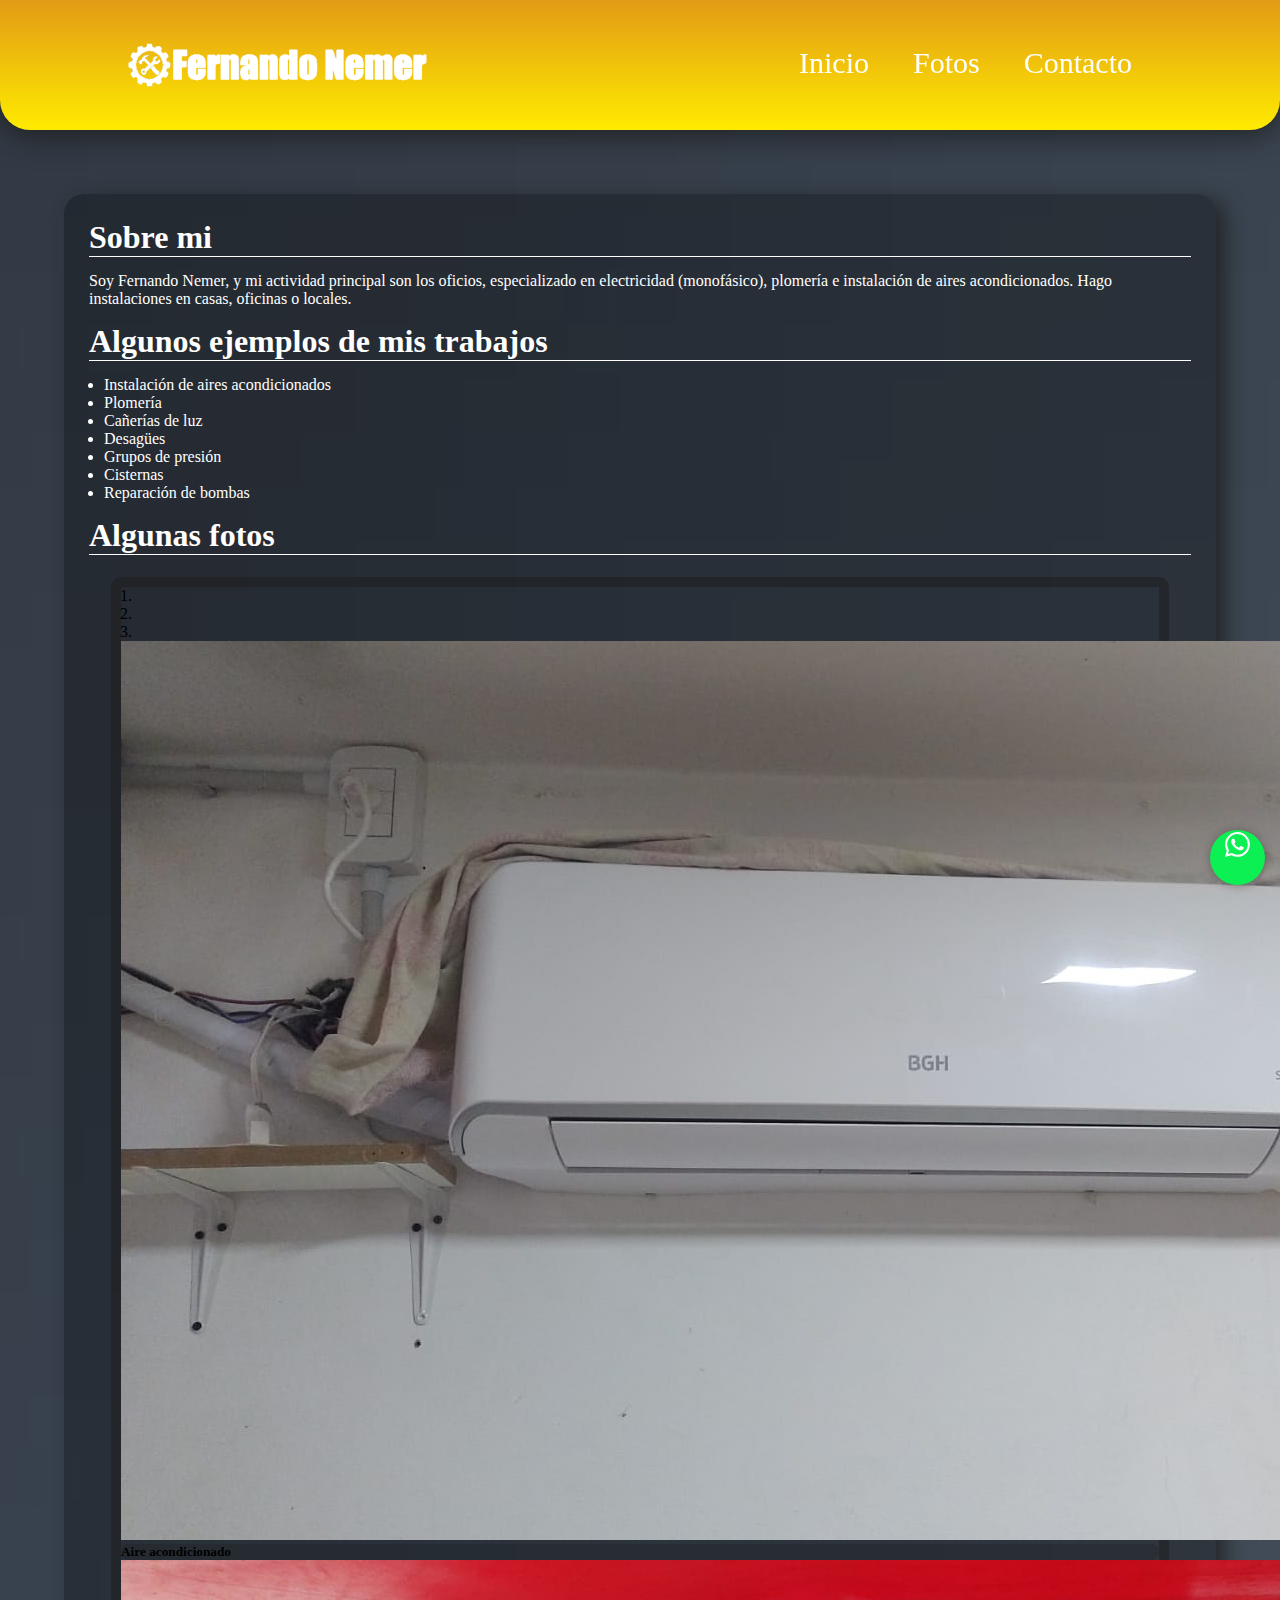
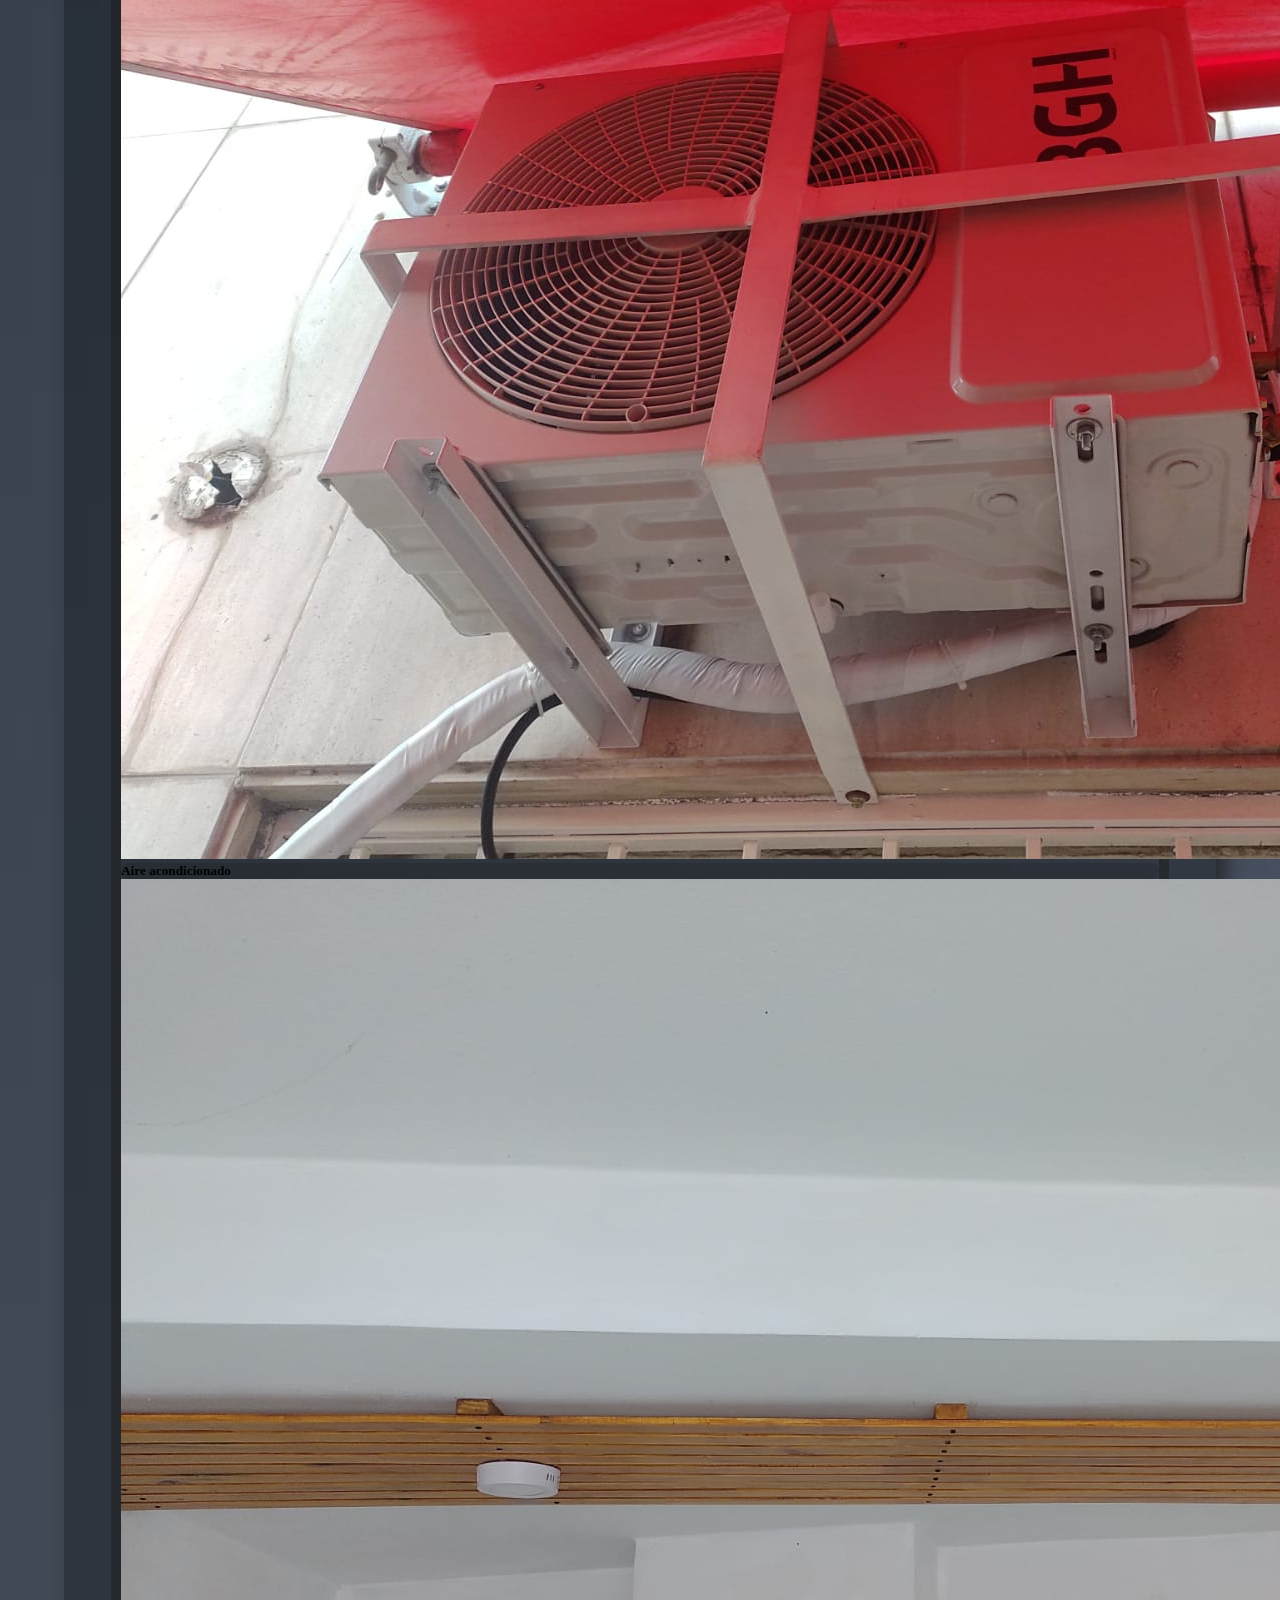
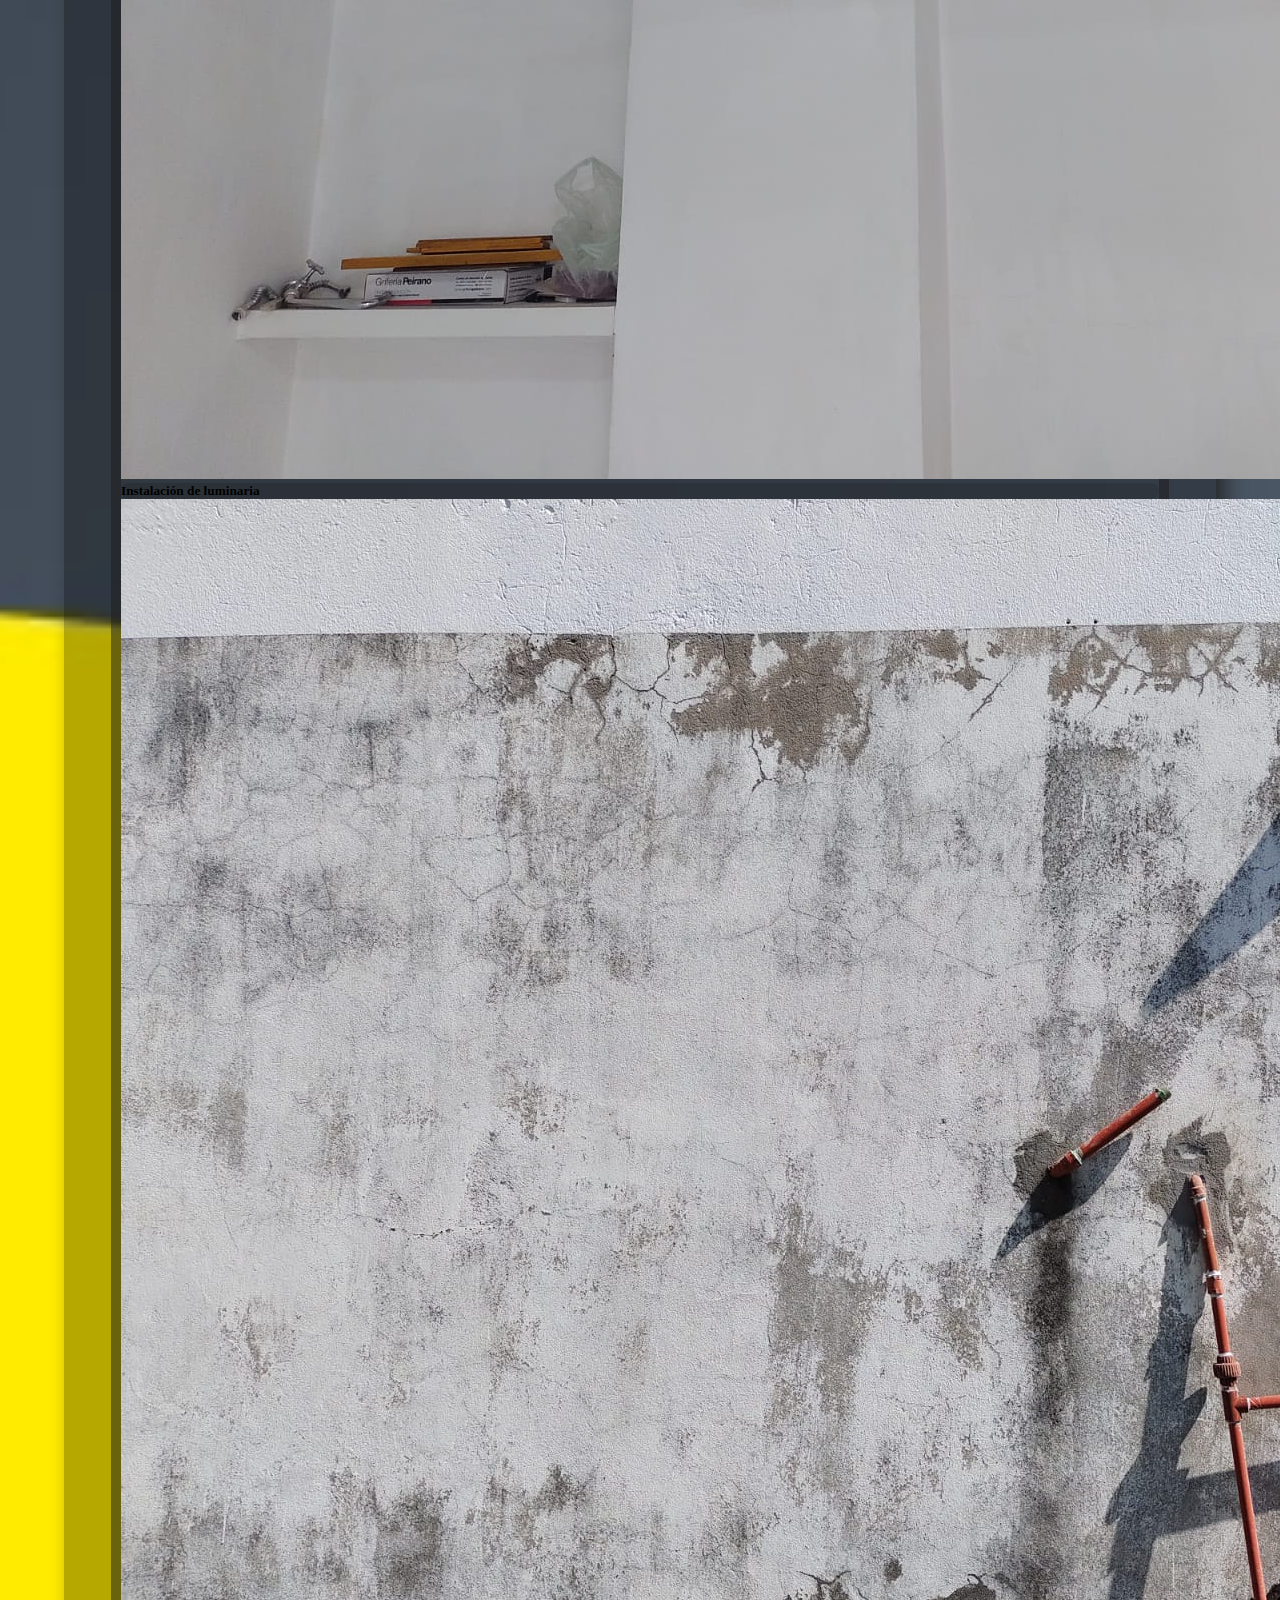
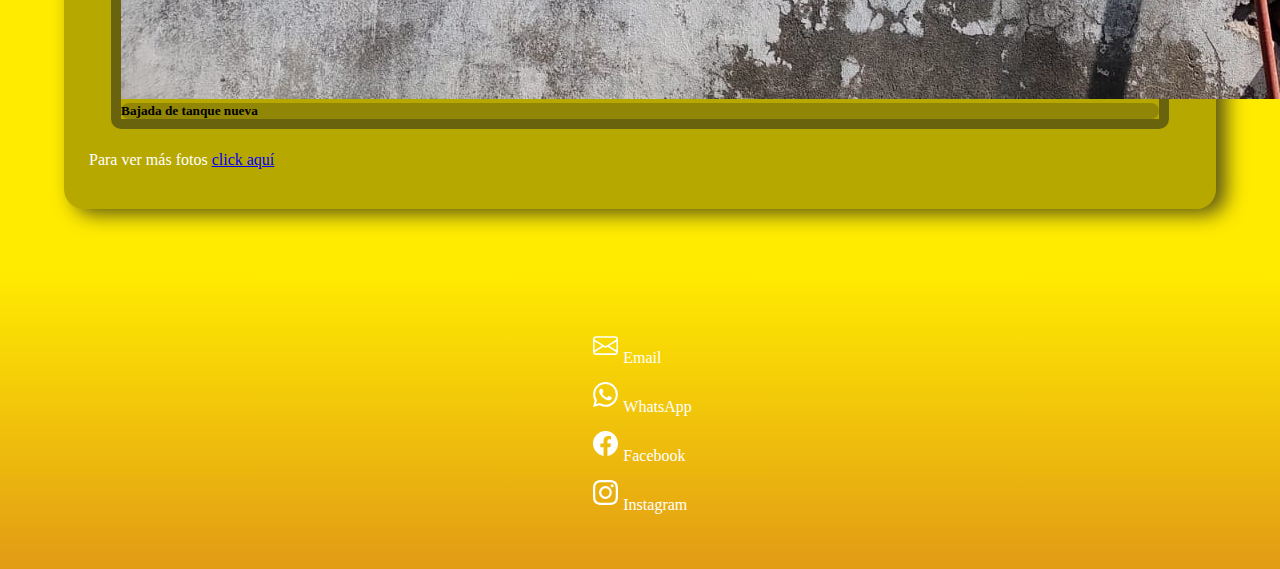
<file: index.html>
<!DOCTYPE html>
<html lang="es">

<head>
  <meta charset="UTF-8">
  <meta name="viewport" content="width=device-width, initial-scale=1.0">
  <meta name="description"
    content="¿Estás buscando servicios de reparacion, plomería, instalaciones electricas o similares? Soy Fernando Nemer y hago todo eso en casas, oficinas o locales de manera eficiente y de condianza.">
  <title>Electricista, plomería, instalaciones y reparaciones | Fernando Nemer</title>
  <link rel="icon" href="./img/icons/icon.png">
  <link rel="stylesheet" href="./css/common.css">
  <link href="https://cdn.jsdelivr.net/npm/bootstrap@5.2.1/dist/css/bootstrap.min.css" rel="stylesheet"
    integrity="sha384-iYQeCzEYFbKjA/T2uDLTpkwGzCiq6soy8tYaI1GyVh/UjpbCx/TYkiZhlZB6+fzT" crossorigin="anonymous">
  <script src="https://ajax.googleapis.com/ajax/libs/jquery/3.6.0/jquery.min.js" defer></script>
  <script src="https://cdn.jsdelivr.net/npm/bootstrap@4.6.2/dist/js/bootstrap.bundle.min.js"
    integrity="sha384-Fy6S3B9q64WdZWQUiU+q4/2Lc9npb8tCaSX9FK7E8HnRr0Jz8D6OP9dO5Vg3Q9ct" crossorigin="anonymous"
    defer></script>
</head>

<body>
  <header>
    <nav class="navbar">
      <img src="./img/logo.png" class="logo" alt="Main Logo">

      <ul>
        <li><a href="#">Inicio</a></li>
        <li><a href="./photos.html">Fotos</a></li>
        <li><a href="./contact.html">Contacto</a></li>
      </ul>

    </nav>
  </header>

  <div class="main-container">
    <div>
      <h1>Sobre mi</h1>
      <p>Soy Fernando Nemer, y mi actividad principal son los oficios, especializado en electricidad (monofásico),
        plomería e
        instalación de aires acondicionados.
        Hago instalaciones en casas, oficinas o locales.</p>
    </div>

    <div>
      <h1>Algunos ejemplos de mis trabajos</h1>
      <ul>
        <li>Instalación de aires acondicionados</li>
        <li>Plomería</li>
        <li>Cañerías de luz</li>
        <li>Desagües</li>
        <li>Grupos de presión</li>
        <li>Cisternas</li>
        <li>Reparación de bombas</li>
      </ul>
    </div>

    <section>
      <h1>Algunas fotos</h1>
      <div class="carousel-container">
        <div id="carouselExampleIndicators" class="carousel slide" data-ride="carousel" data-interval="false">
          <ol class="carousel-indicators">
            <li data-target="#carouselExampleIndicators" data-slide-to="0" class="active"></li>
            <li data-target="#carouselExampleIndicators" data-slide-to="1"></li>
            <li data-target="#carouselExampleIndicators" data-slide-to="2"></li>
          </ol>
          <div class="carousel-inner">
            <div class="carousel-item active">
              <img class="d-block w-100" src="./img/services_img/aire-acondicionado1.jpeg" alt="Aire acondicionado">
              <div class="carousel-caption d-none d-md-block">
                <h5>Aire acondicionado</h5>
              </div>
            </div>
            <div class="carousel-item">
              <img class="d-block w-100" src="./img/services_img/aire-acondicionado2.jpeg" alt="Aire acondicionado">
              <div class="carousel-caption d-none d-md-block">
                <h5>Aire acondicionado</h5>
              </div>
            </div>
            <div class="carousel-item">
              <img class="d-block w-100" src="./img/services_img/instalacion-electrica2.jpeg" alt="Luces en el techo">
              <div class="carousel-caption d-none d-md-block">
                <h5>Instalación de luminaria</h5>
              </div>
            </div>
            <div class="carousel-item">
              <img class="d-block w-100" src="./img/services_img/bajada-de-tanque1.jpeg" alt="Bajada de tanque">
              <div class="carousel-caption d-none d-md-block">
                <h5>Bajada de tanque nueva</h5>
              </div>
            </div>
          </div>
          <a class="carousel-control-prev" href="#carouselExampleIndicators" role="button" data-slide="prev">
            <span class="carousel-control-prev-icon" aria-hidden="true"></span>
            <span class="sr-only"></span>
          </a>
          <a class="carousel-control-next" href="#carouselExampleIndicators" role="button" data-slide="next">
            <span class="carousel-control-next-icon" aria-hidden="true"></span>
            <span class="sr-only"></span>
          </a>
        </div>
      </div>
      <p>Para ver más fotos <a href="./photos.html">click aquí</a></p>
    </section>
  </div>

  <a href="https://wa.me/5493416686105" target="_blank" class="whatsapp-bubble-button"><svg
      xmlns="http://www.w3.org/2000/svg" width="25" height="25" fill="currentColor"
      class="bi bi-whatsapp whatsapp-bubble-icon" viewBox="0 0 16 16">
      <path
        d="M13.601 2.326A7.854 7.854 0 0 0 7.994 0C3.627 0 .068 3.558.064 7.926c0 1.399.366 2.76 1.057 3.965L0 16l4.204-1.102a7.933 7.933 0 0 0 3.79.965h.004c4.368 0 7.926-3.558 7.93-7.93A7.898 7.898 0 0 0 13.6 2.326zM7.994 14.521a6.573 6.573 0 0 1-3.356-.92l-.24-.144-2.494.654.666-2.433-.156-.251a6.56 6.56 0 0 1-1.007-3.505c0-3.626 2.957-6.584 6.591-6.584a6.56 6.56 0 0 1 4.66 1.931 6.557 6.557 0 0 1 1.928 4.66c-.004 3.639-2.961 6.592-6.592 6.592zm3.615-4.934c-.197-.099-1.17-.578-1.353-.646-.182-.065-.315-.099-.445.099-.133.197-.513.646-.627.775-.114.133-.232.148-.43.05-.197-.1-.836-.308-1.592-.985-.59-.525-.985-1.175-1.103-1.372-.114-.198-.011-.304.088-.403.087-.088.197-.232.296-.346.1-.114.133-.198.198-.33.065-.134.034-.248-.015-.347-.05-.099-.445-1.076-.612-1.47-.16-.389-.323-.335-.445-.34-.114-.007-.247-.007-.38-.007a.729.729 0 0 0-.529.247c-.182.198-.691.677-.691 1.654 0 .977.71 1.916.81 2.049.098.133 1.394 2.132 3.383 2.992.47.205.84.326 1.129.418.475.152.904.129 1.246.08.38-.058 1.171-.48 1.338-.943.164-.464.164-.86.114-.943-.049-.084-.182-.133-.38-.232z" />
    </svg></a>

  <footer>
    <div class="social-media-container">
      <div class="social-media-item">
        <a href="./contact.html" class="social-media-link"><svg xmlns="http://www.w3.org/2000/svg" width="25"
            height="25" fill="currentColor" class="bi bi-envelope email-icon" viewBox="0 0 16 16">
            <path
              d="M0 4a2 2 0 0 1 2-2h12a2 2 0 0 1 2 2v8a2 2 0 0 1-2 2H2a2 2 0 0 1-2-2V4Zm2-1a1 1 0 0 0-1 1v.217l7 4.2 7-4.2V4a1 1 0 0 0-1-1H2Zm13 2.383-4.708 2.825L15 11.105V5.383Zm-.034 6.876-5.64-3.471L8 9.583l-1.326-.795-5.64 3.47A1 1 0 0 0 2 13h12a1 1 0 0 0 .966-.741ZM1 11.105l4.708-2.897L1 5.383v5.722Z" />
          </svg>Email</a>
      </div>
      <div class="social-media-item">
        <a href="https://wa.me/5493416686105" target="_blank" class="social-media-link"><svg
            xmlns="http://www.w3.org/2000/svg" width="25" height="25" fill="currentColor"
            class="bi bi-whatsapp whatsapp-icon" viewBox="0 0 16 16">
            <path
              d="M13.601 2.326A7.854 7.854 0 0 0 7.994 0C3.627 0 .068 3.558.064 7.926c0 1.399.366 2.76 1.057 3.965L0 16l4.204-1.102a7.933 7.933 0 0 0 3.79.965h.004c4.368 0 7.926-3.558 7.93-7.93A7.898 7.898 0 0 0 13.6 2.326zM7.994 14.521a6.573 6.573 0 0 1-3.356-.92l-.24-.144-2.494.654.666-2.433-.156-.251a6.56 6.56 0 0 1-1.007-3.505c0-3.626 2.957-6.584 6.591-6.584a6.56 6.56 0 0 1 4.66 1.931 6.557 6.557 0 0 1 1.928 4.66c-.004 3.639-2.961 6.592-6.592 6.592zm3.615-4.934c-.197-.099-1.17-.578-1.353-.646-.182-.065-.315-.099-.445.099-.133.197-.513.646-.627.775-.114.133-.232.148-.43.05-.197-.1-.836-.308-1.592-.985-.59-.525-.985-1.175-1.103-1.372-.114-.198-.011-.304.088-.403.087-.088.197-.232.296-.346.1-.114.133-.198.198-.33.065-.134.034-.248-.015-.347-.05-.099-.445-1.076-.612-1.47-.16-.389-.323-.335-.445-.34-.114-.007-.247-.007-.38-.007a.729.729 0 0 0-.529.247c-.182.198-.691.677-.691 1.654 0 .977.71 1.916.81 2.049.098.133 1.394 2.132 3.383 2.992.47.205.84.326 1.129.418.475.152.904.129 1.246.08.38-.058 1.171-.48 1.338-.943.164-.464.164-.86.114-.943-.049-.084-.182-.133-.38-.232z" />
          </svg>WhatsApp</a>
      </div>
      <div class="social-media-item">
        <a href="https://www.facebook.com/fnemer" target="_blank" class="social-media-link"><svg
            xmlns="http://www.w3.org/2000/svg" width="25" height="25" fill="currentColor"
            class="bi bi-facebook facebook-icon" viewBox="0 0 16 16">
            <path
              d="M16 8.049c0-4.446-3.582-8.05-8-8.05C3.58 0-.002 3.603-.002 8.05c0 4.017 2.926 7.347 6.75 7.951v-5.625h-2.03V8.05H6.75V6.275c0-2.017 1.195-3.131 3.022-3.131.876 0 1.791.157 1.791.157v1.98h-1.009c-.993 0-1.303.621-1.303 1.258v1.51h2.218l-.354 2.326H9.25V16c3.824-.604 6.75-3.934 6.75-7.951z" />
          </svg>Facebook</a>
      </div>
      <div class="social-media-item">
        <a href="https://www.instagram.com/nemerfernando" target="_blank" class="social-media-link">
          <svg xmlns="http://www.w3.org/2000/svg" width="25" height="25" fill="currentColor"
            class="bi bi-instagram instagram-icon" viewBox="0 0 16 16">
            <path
              d="M8 0C5.829 0 5.556.01 4.703.048 3.85.088 3.269.222 2.76.42a3.917 3.917 0 0 0-1.417.923A3.927 3.927 0 0 0 .42 2.76C.222 3.268.087 3.85.048 4.7.01 5.555 0 5.827 0 8.001c0 2.172.01 2.444.048 3.297.04.852.174 1.433.372 1.942.205.526.478.972.923 1.417.444.445.89.719 1.416.923.51.198 1.09.333 1.942.372C5.555 15.99 5.827 16 8 16s2.444-.01 3.298-.048c.851-.04 1.434-.174 1.943-.372a3.916 3.916 0 0 0 1.416-.923c.445-.445.718-.891.923-1.417.197-.509.332-1.09.372-1.942C15.99 10.445 16 10.173 16 8s-.01-2.445-.048-3.299c-.04-.851-.175-1.433-.372-1.941a3.926 3.926 0 0 0-.923-1.417A3.911 3.911 0 0 0 13.24.42c-.51-.198-1.092-.333-1.943-.372C10.443.01 10.172 0 7.998 0h.003zm-.717 1.442h.718c2.136 0 2.389.007 3.232.046.78.035 1.204.166 1.486.275.373.145.64.319.92.599.28.28.453.546.598.92.11.281.24.705.275 1.485.039.843.047 1.096.047 3.231s-.008 2.389-.047 3.232c-.035.78-.166 1.203-.275 1.485a2.47 2.47 0 0 1-.599.919c-.28.28-.546.453-.92.598-.28.11-.704.24-1.485.276-.843.038-1.096.047-3.232.047s-2.39-.009-3.233-.047c-.78-.036-1.203-.166-1.485-.276a2.478 2.478 0 0 1-.92-.598 2.48 2.48 0 0 1-.6-.92c-.109-.281-.24-.705-.275-1.485-.038-.843-.046-1.096-.046-3.233 0-2.136.008-2.388.046-3.231.036-.78.166-1.204.276-1.486.145-.373.319-.64.599-.92.28-.28.546-.453.92-.598.282-.11.705-.24 1.485-.276.738-.034 1.024-.044 2.515-.045v.002zm4.988 1.328a.96.96 0 1 0 0 1.92.96.96 0 0 0 0-1.92zm-4.27 1.122a4.109 4.109 0 1 0 0 8.217 4.109 4.109 0 0 0 0-8.217zm0 1.441a2.667 2.667 0 1 1 0 5.334 2.667 2.667 0 0 1 0-5.334z" />
          </svg>Instagram</a>
      </div>
    </div>
  </footer>

</body>

</html>
</file>
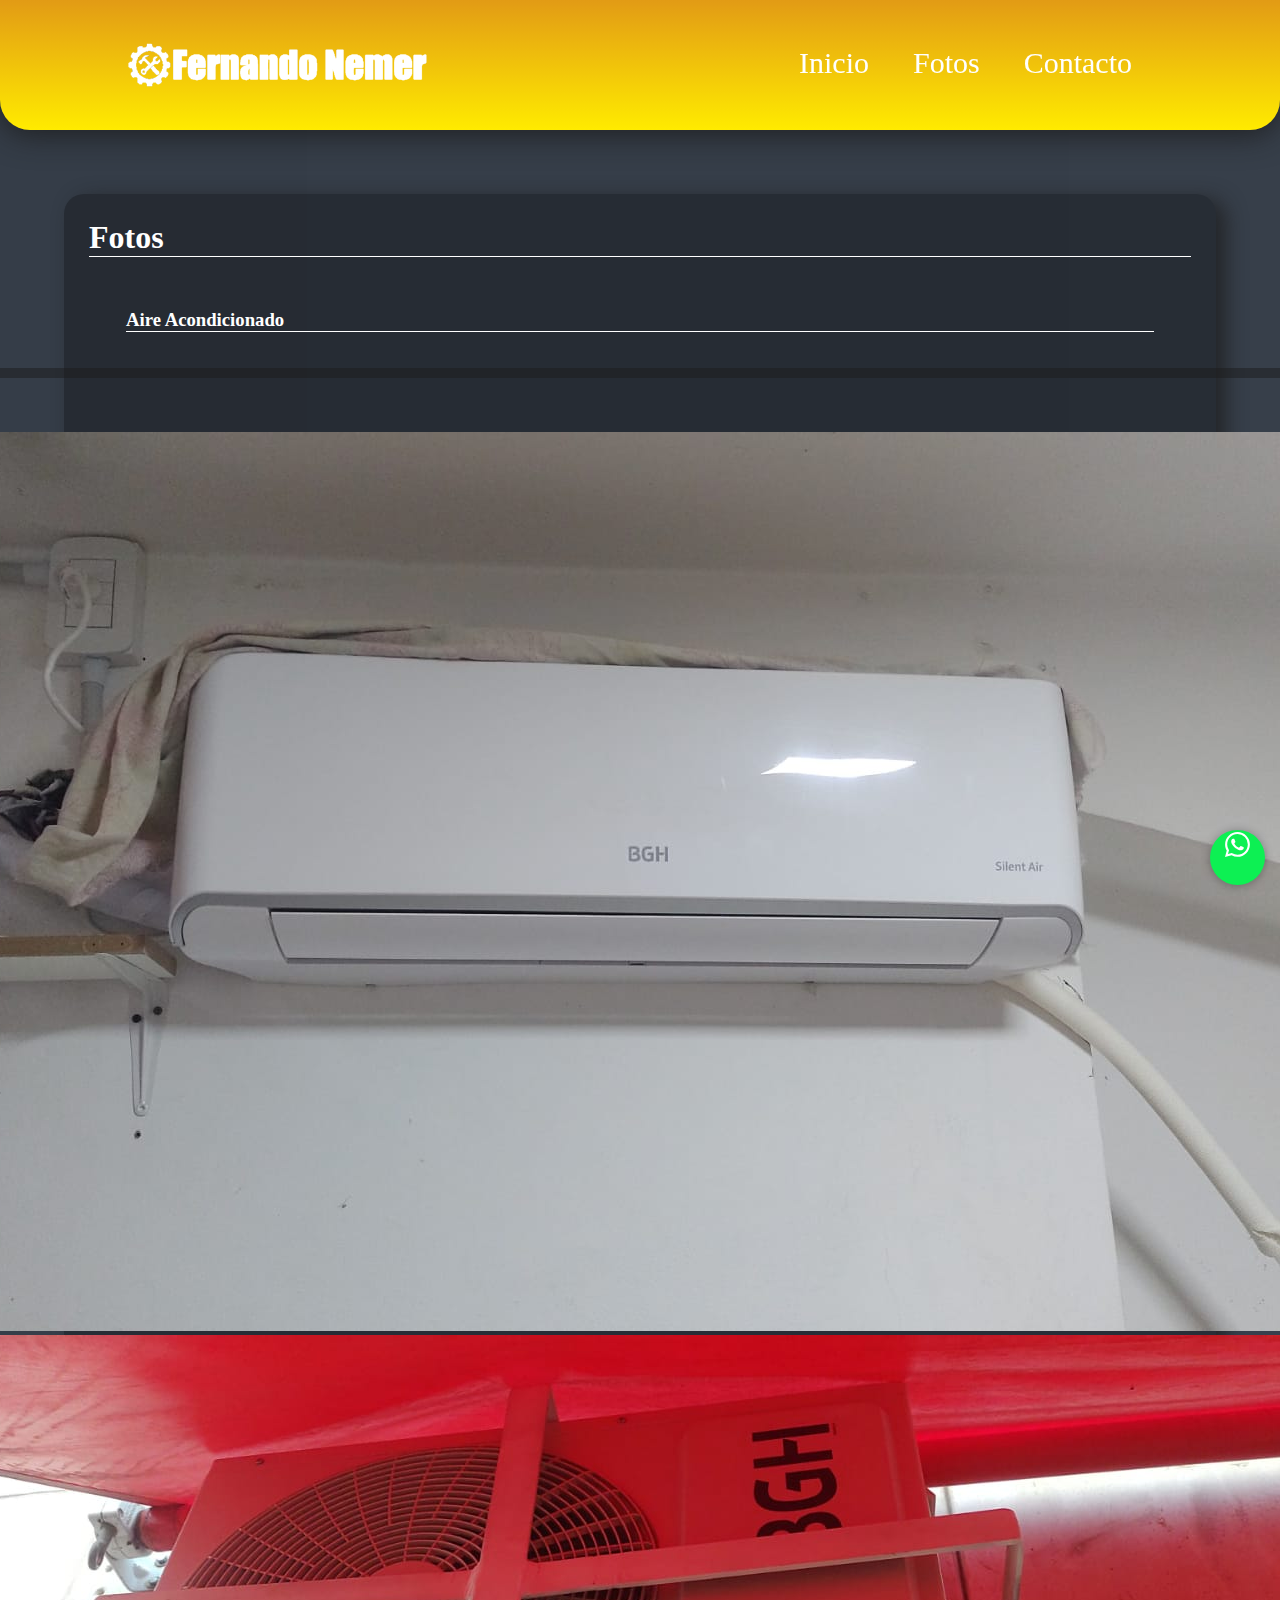
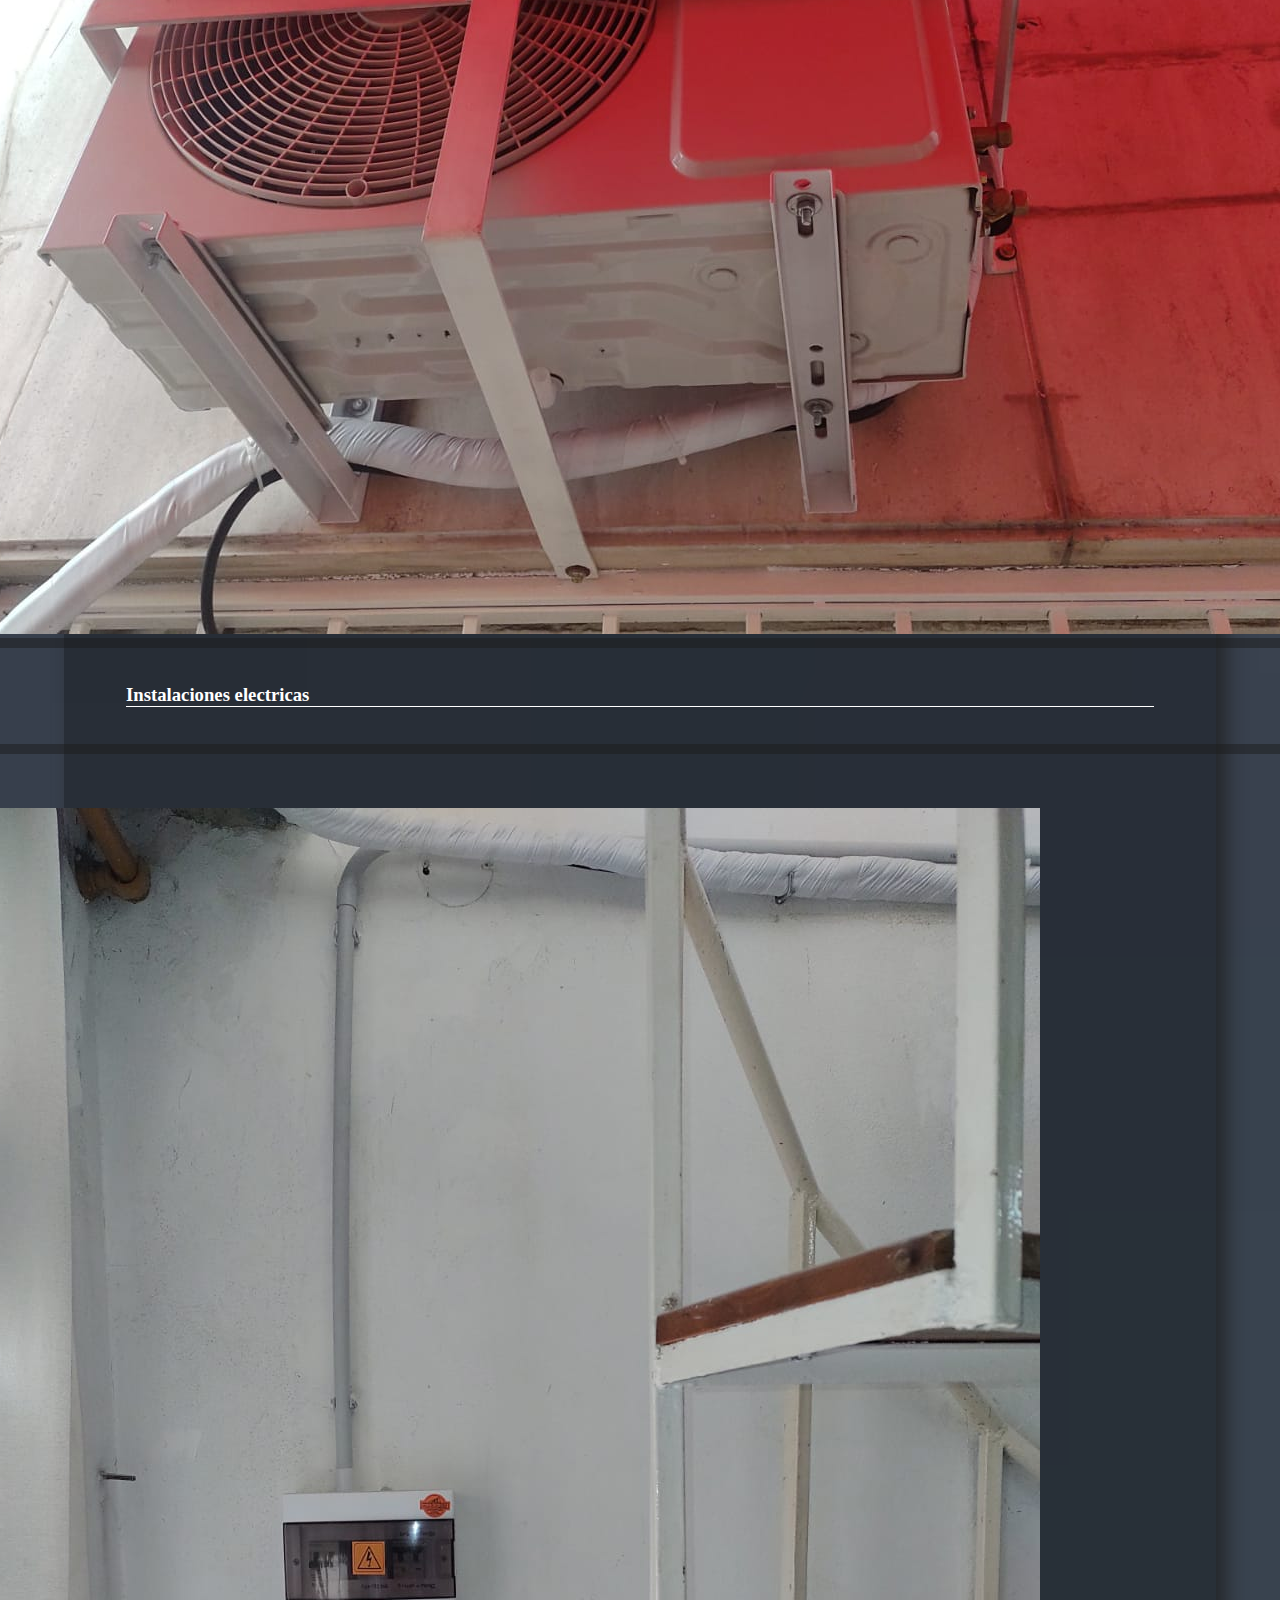
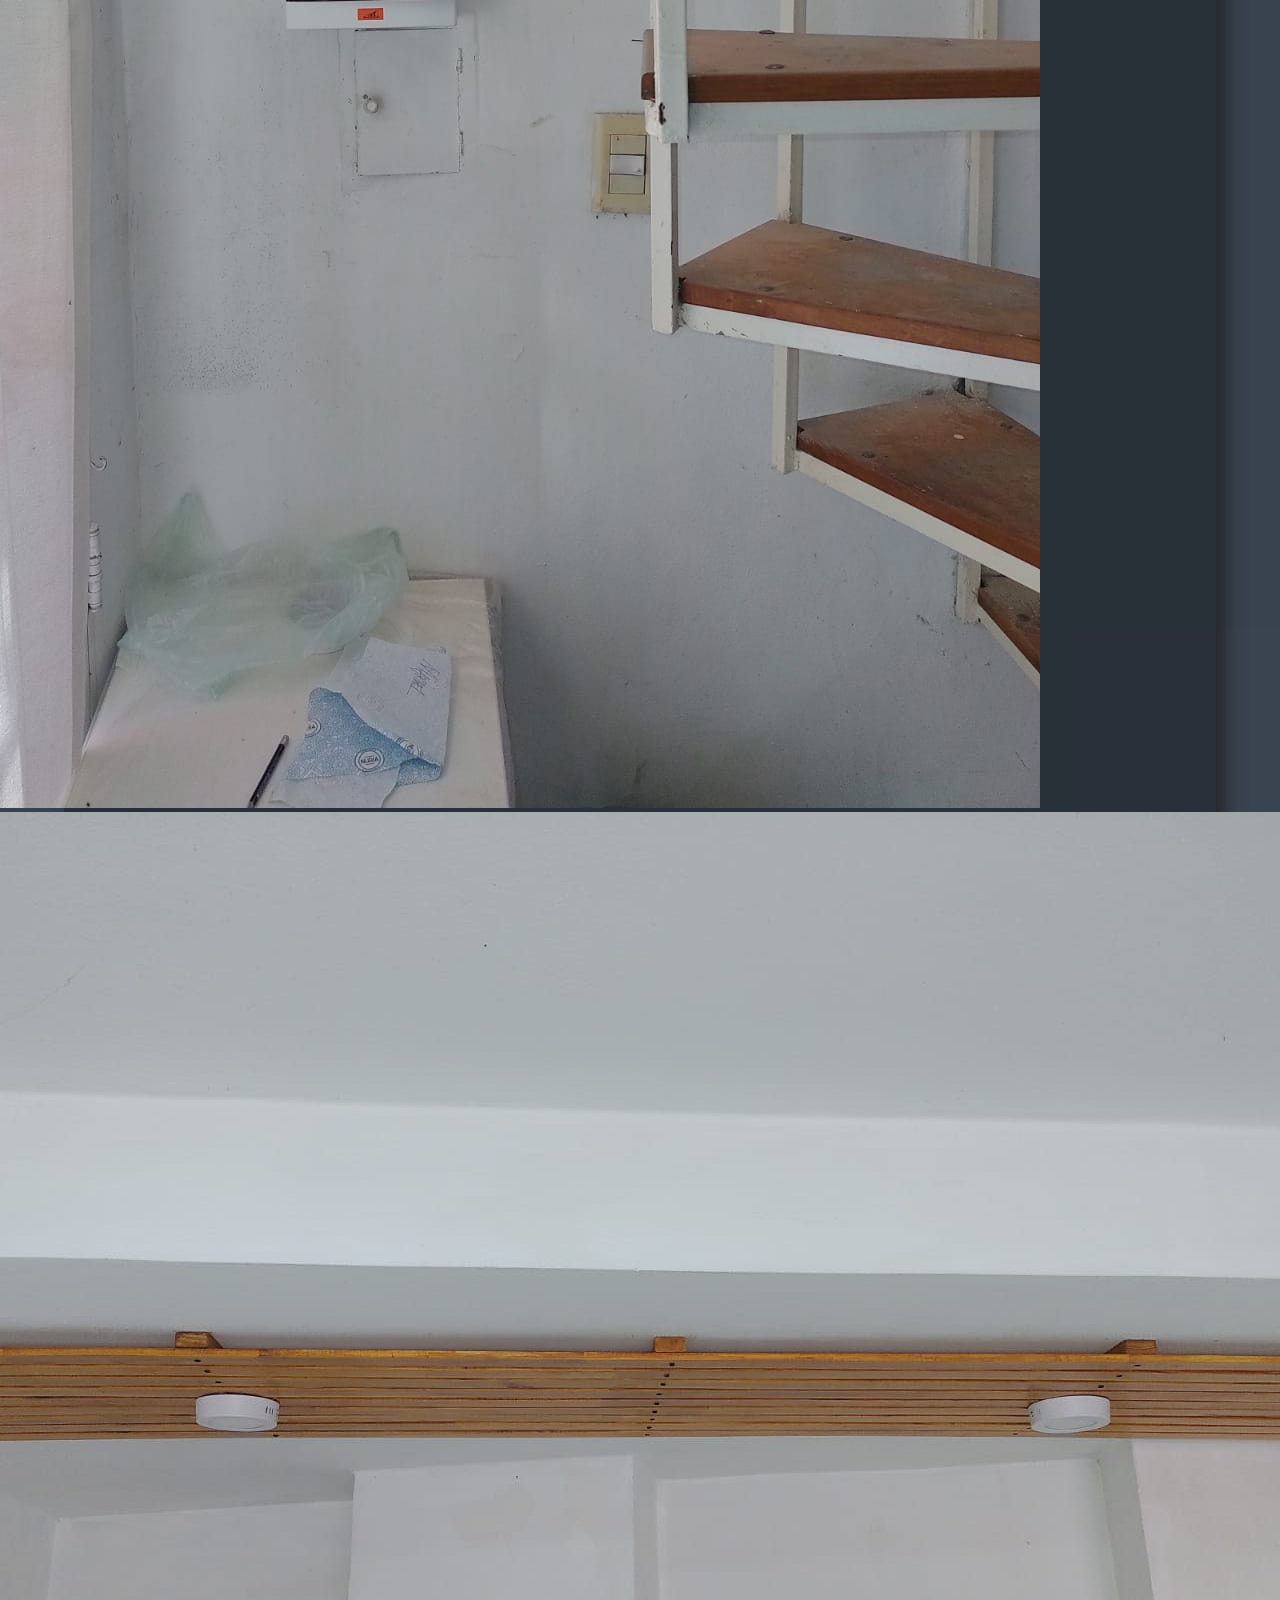
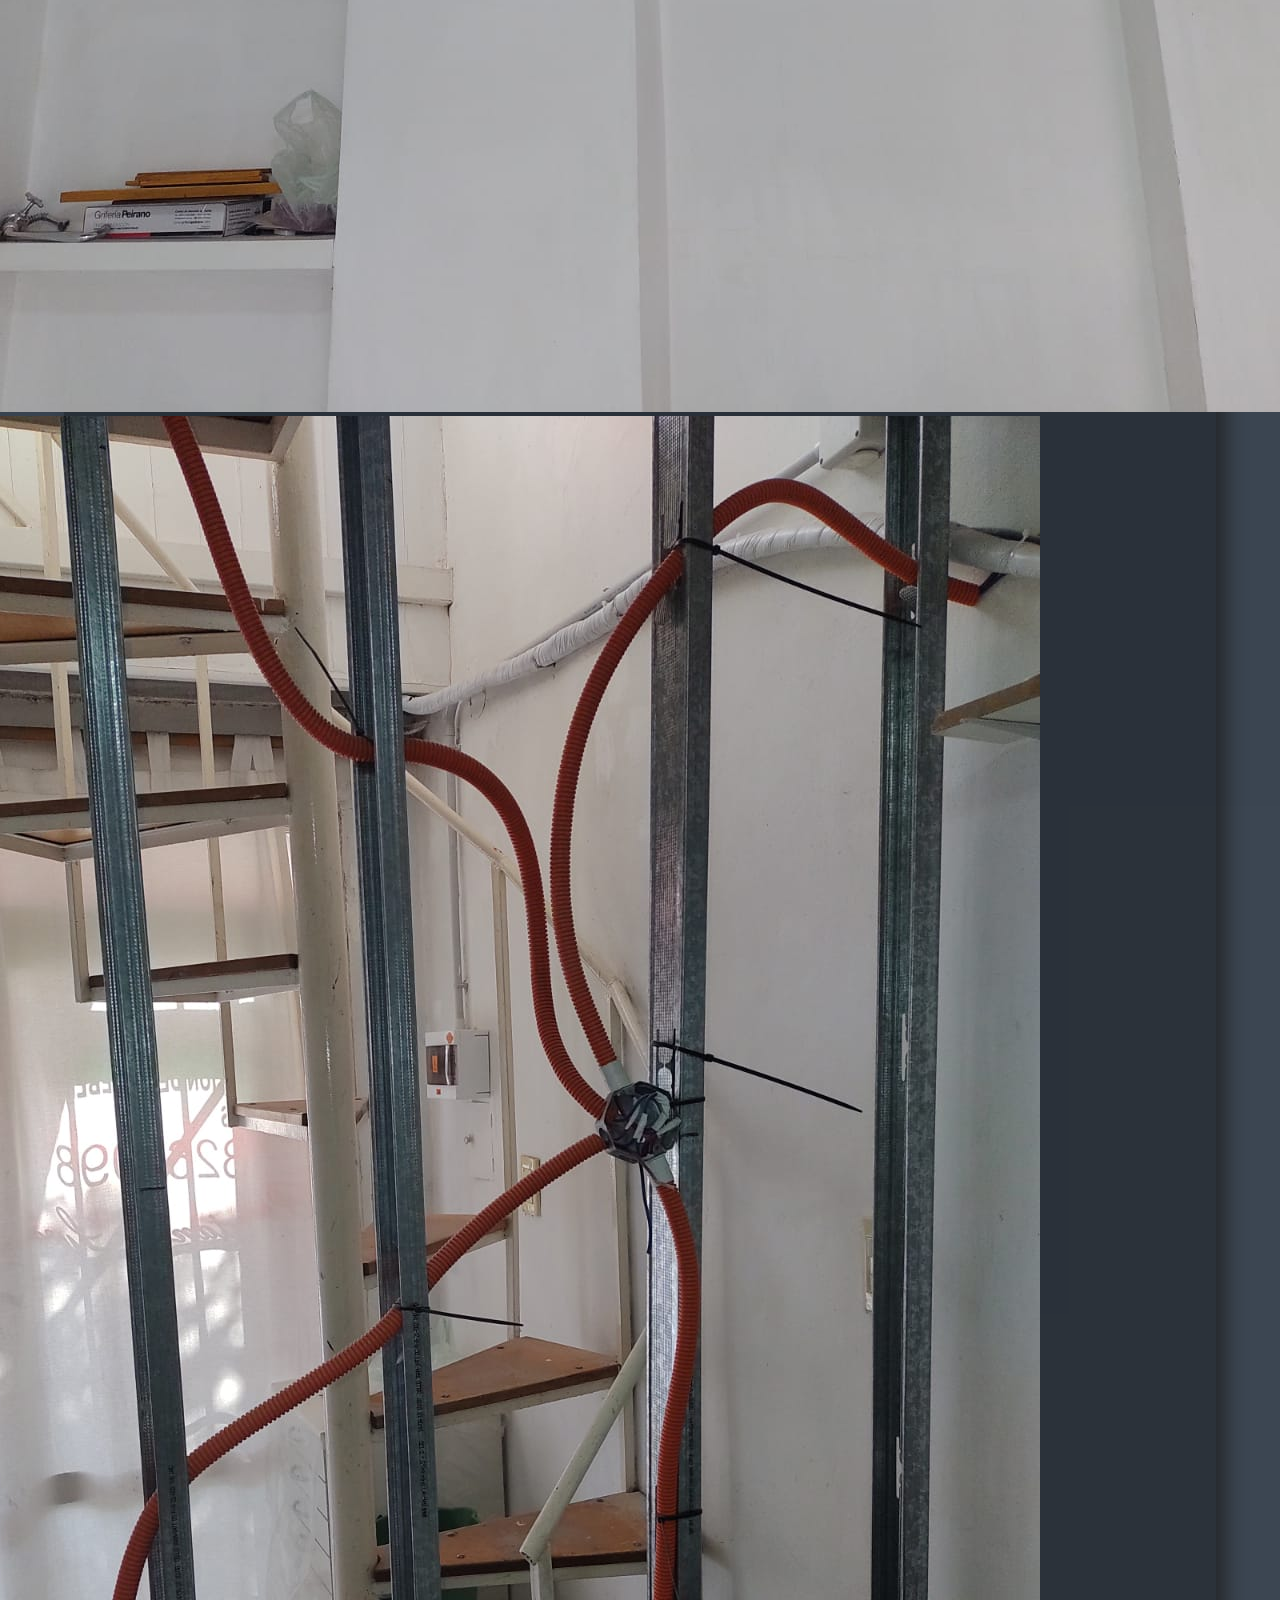
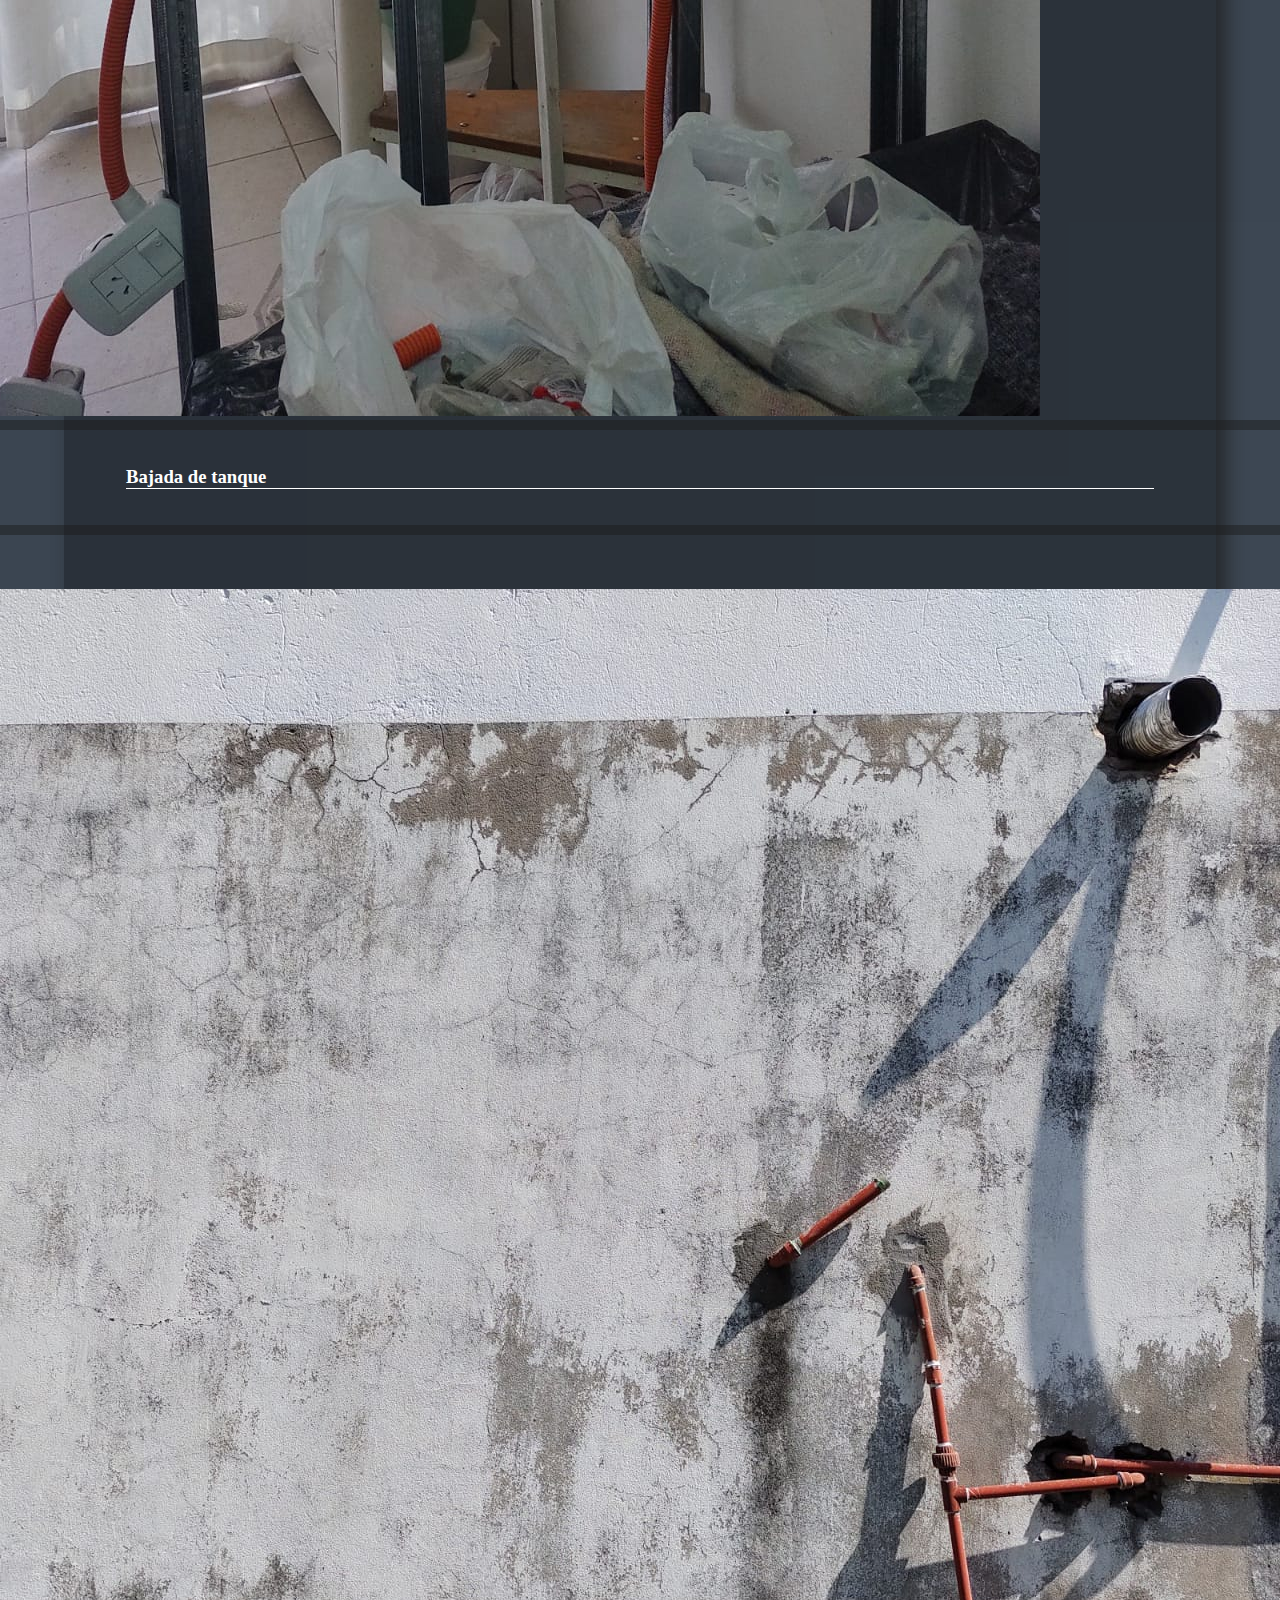
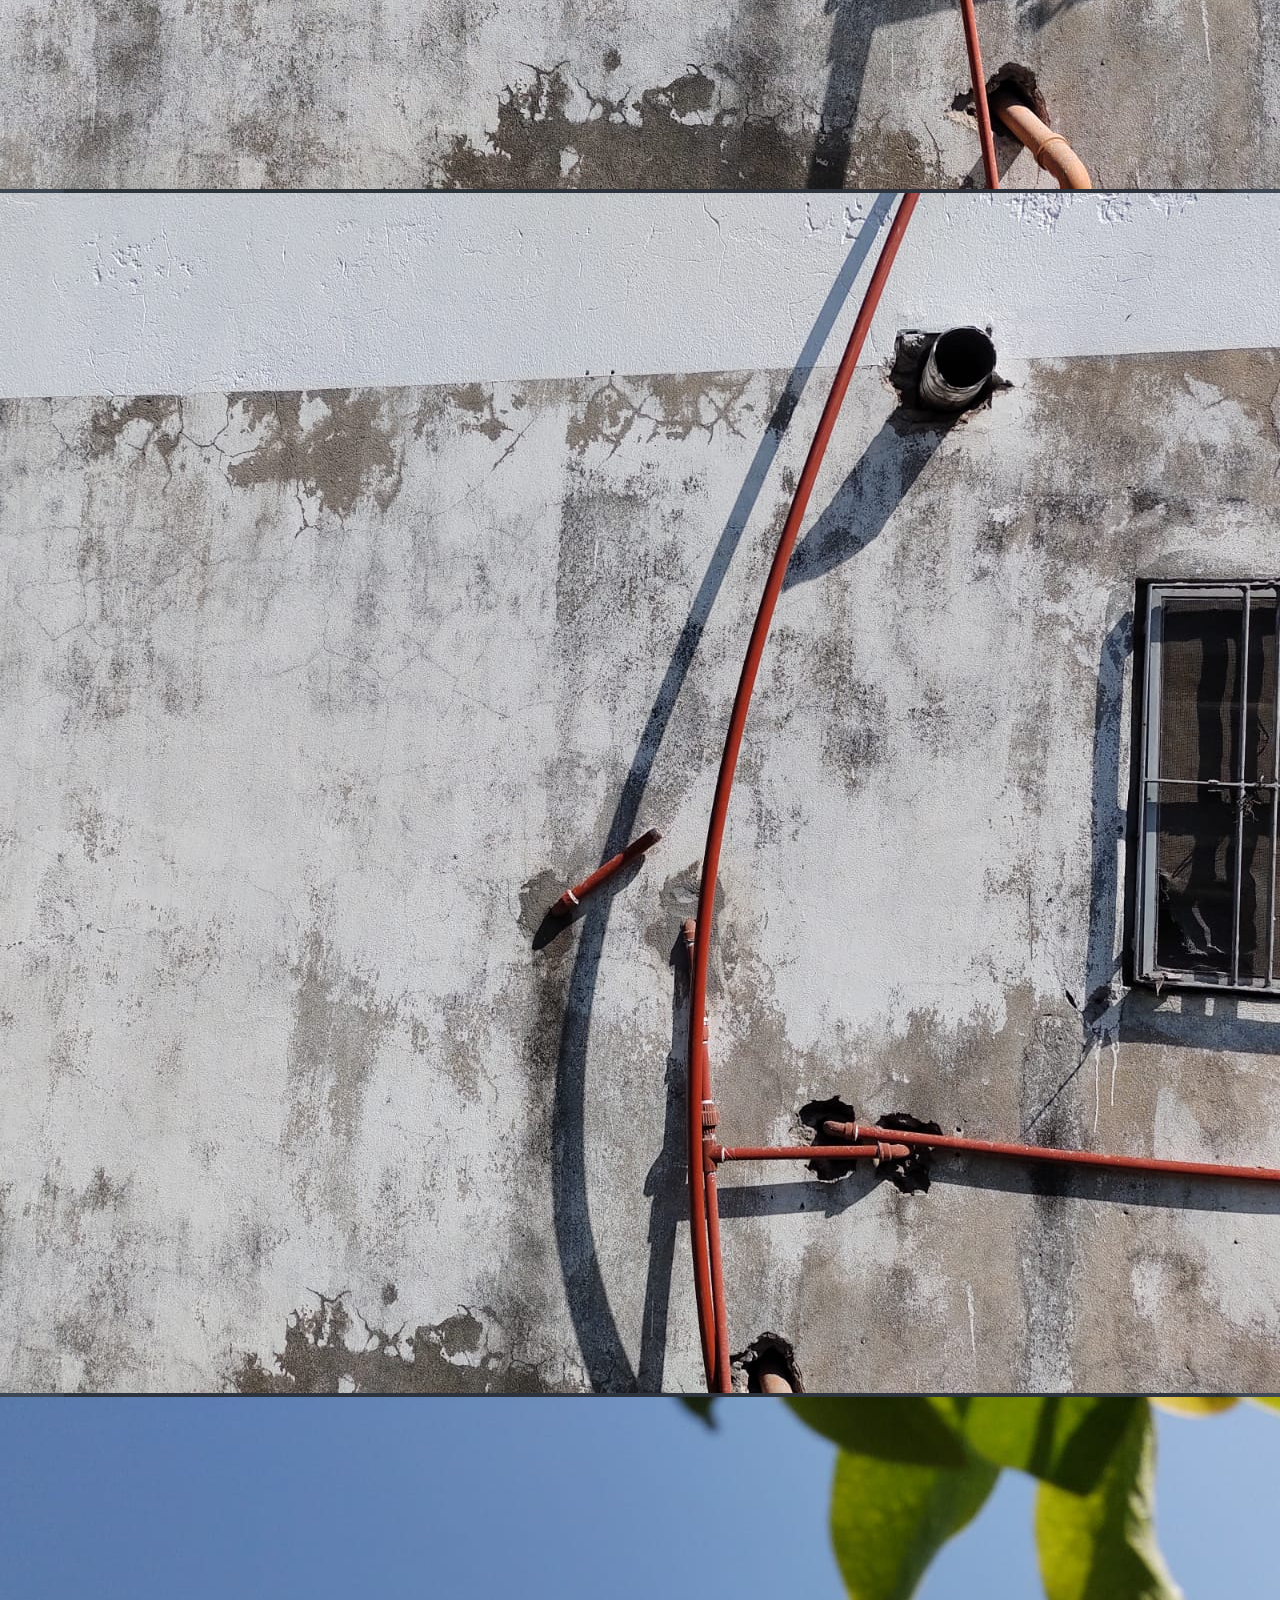
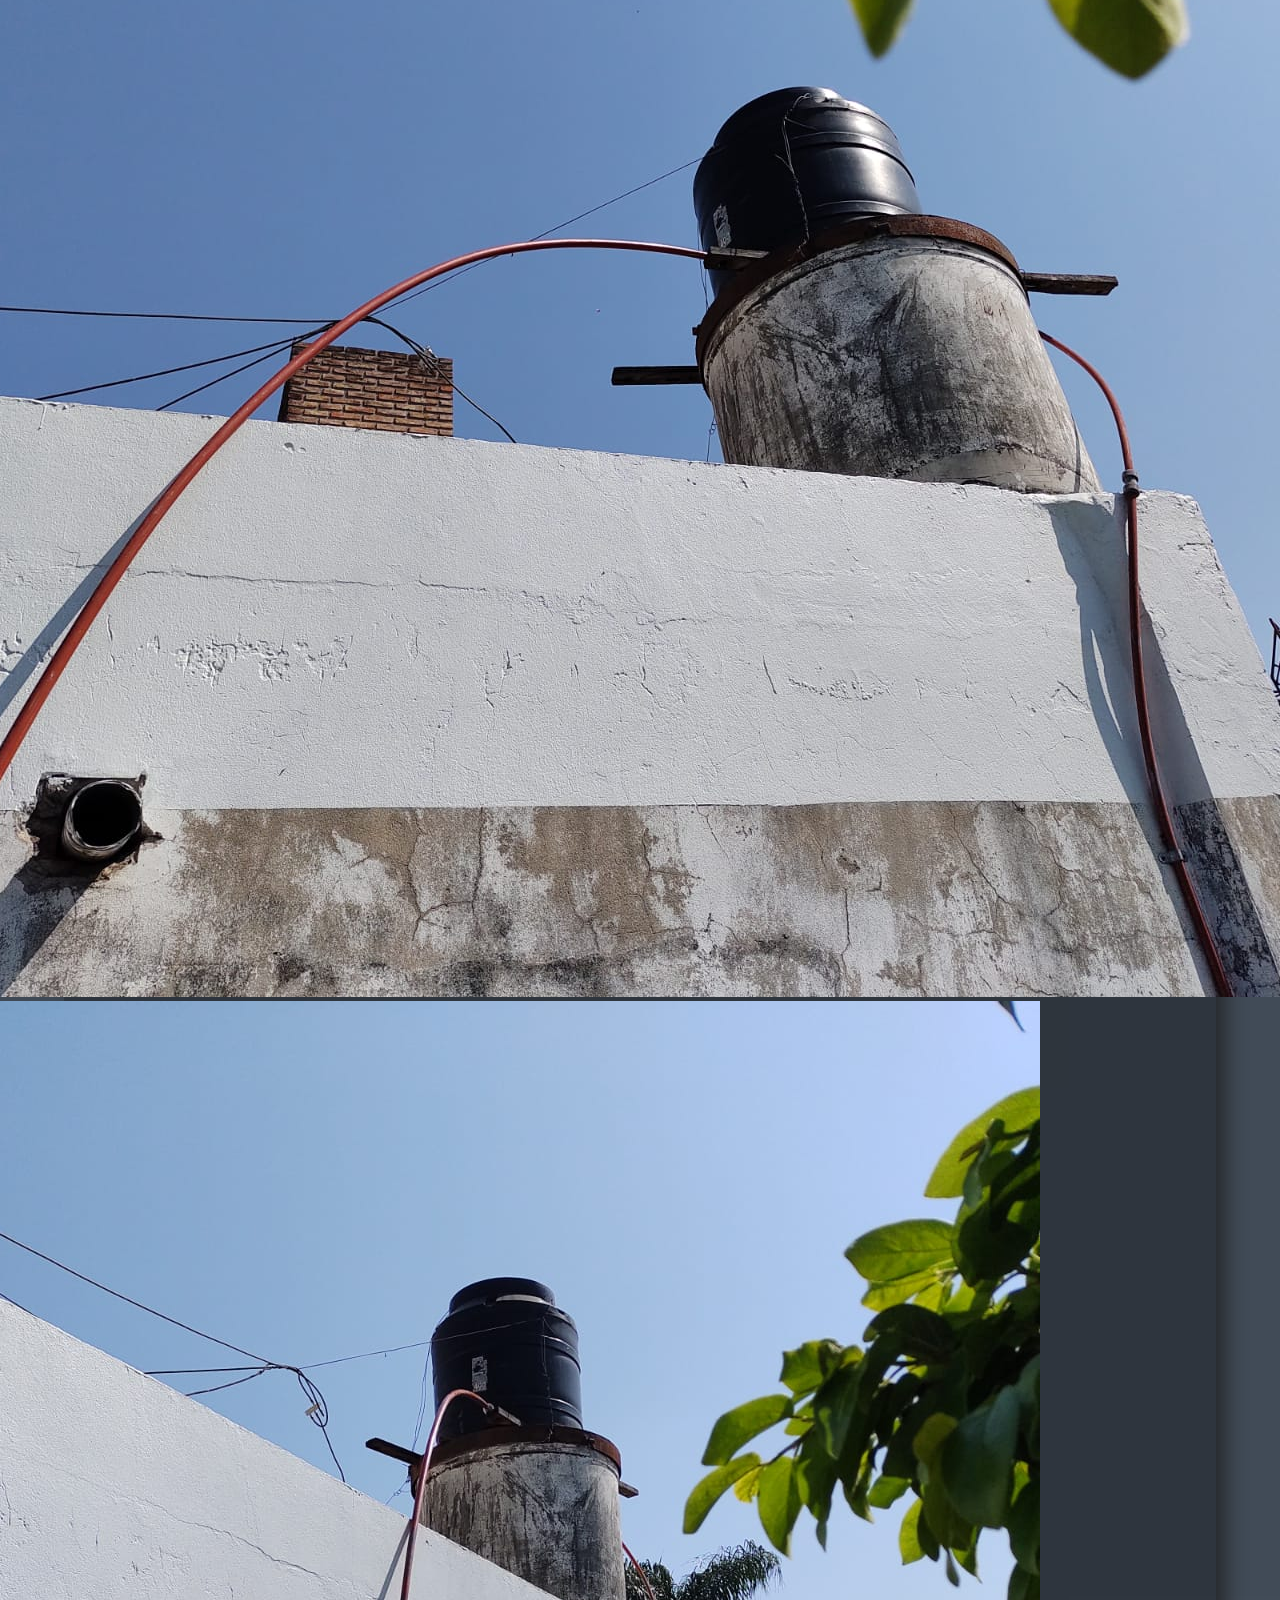
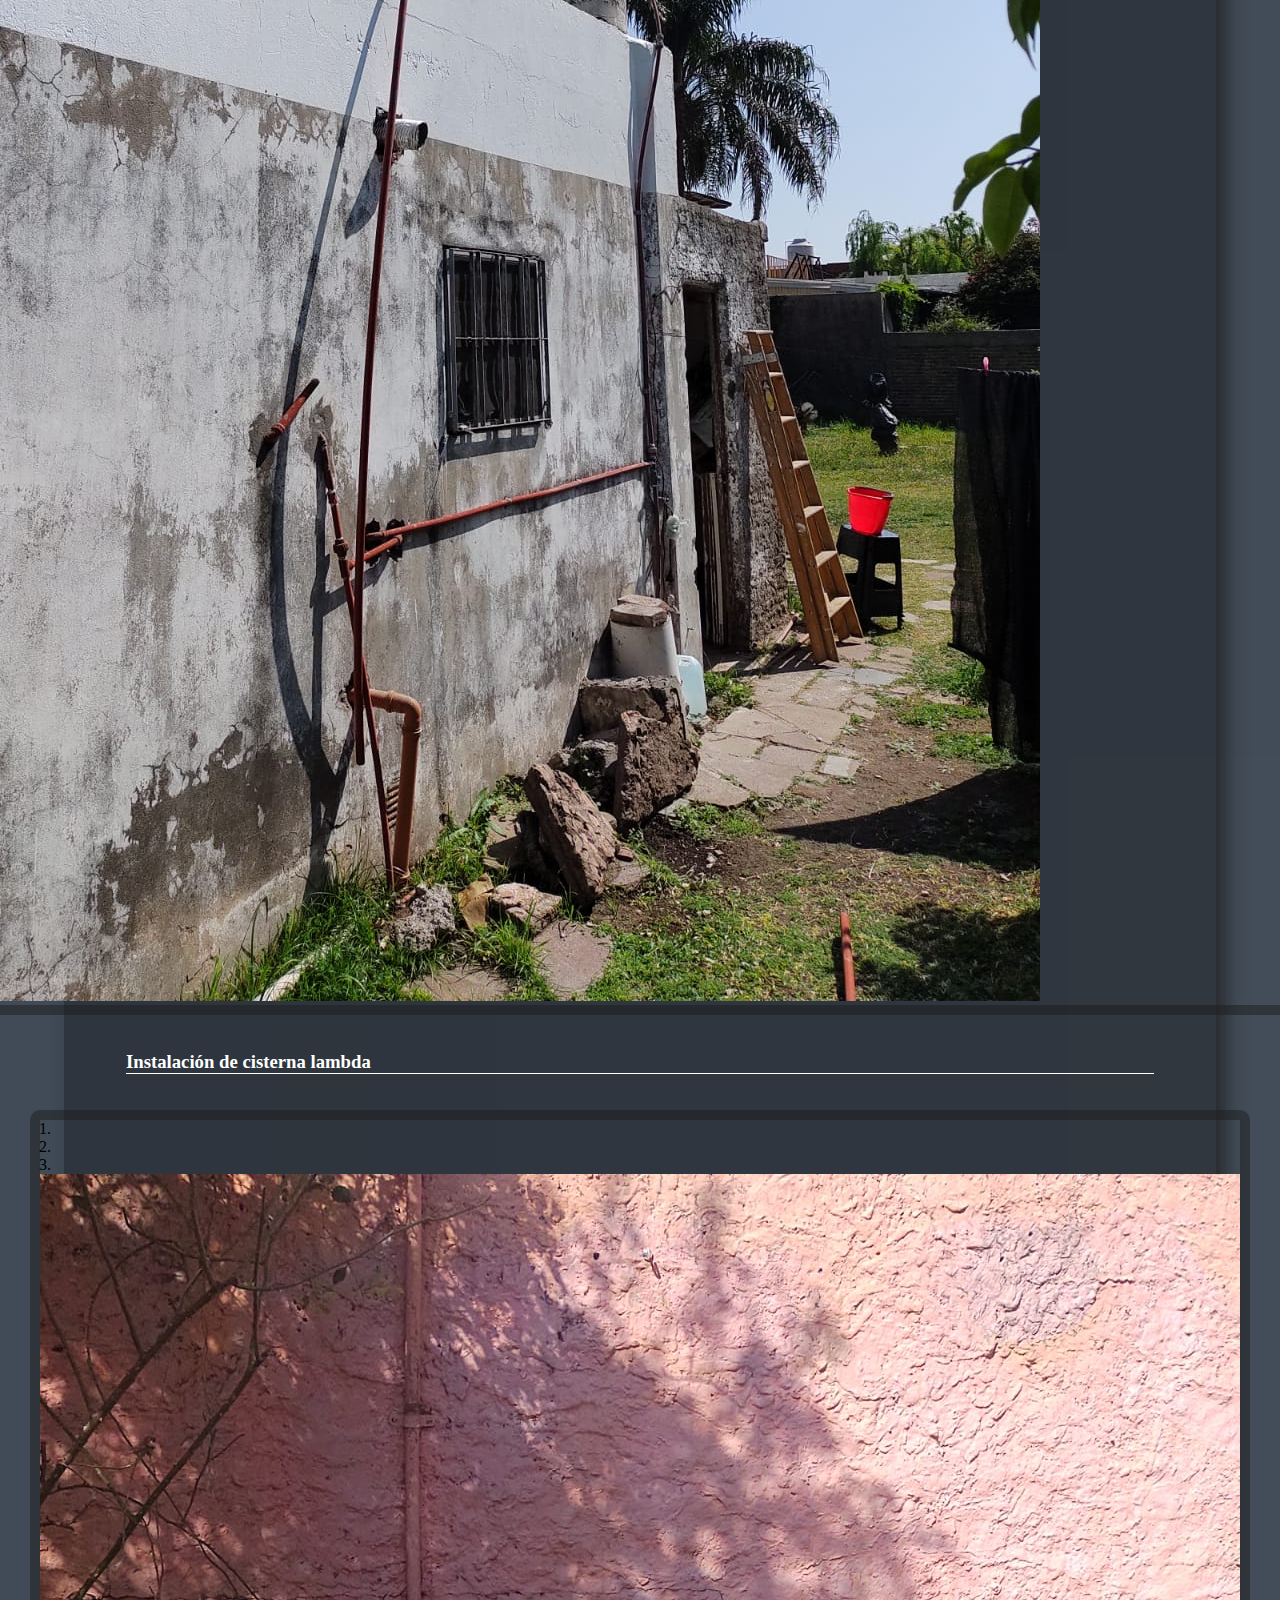
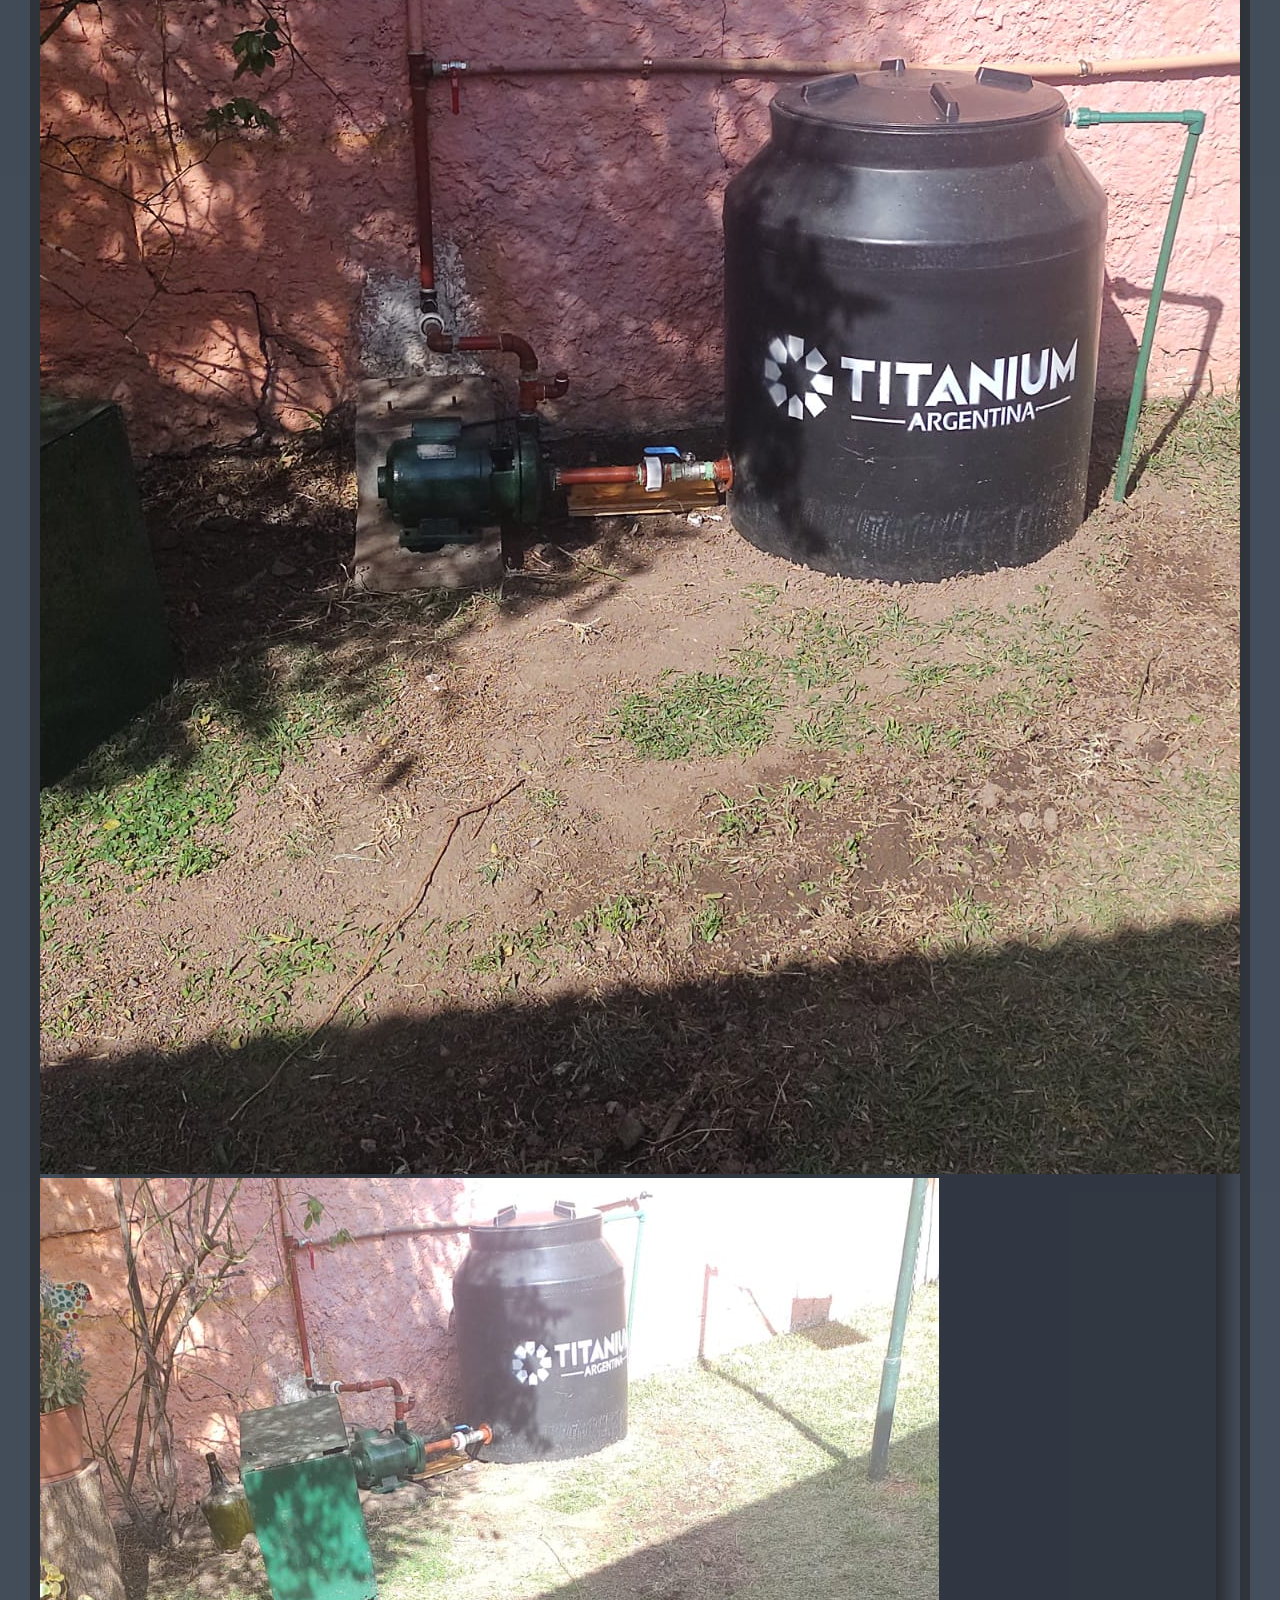
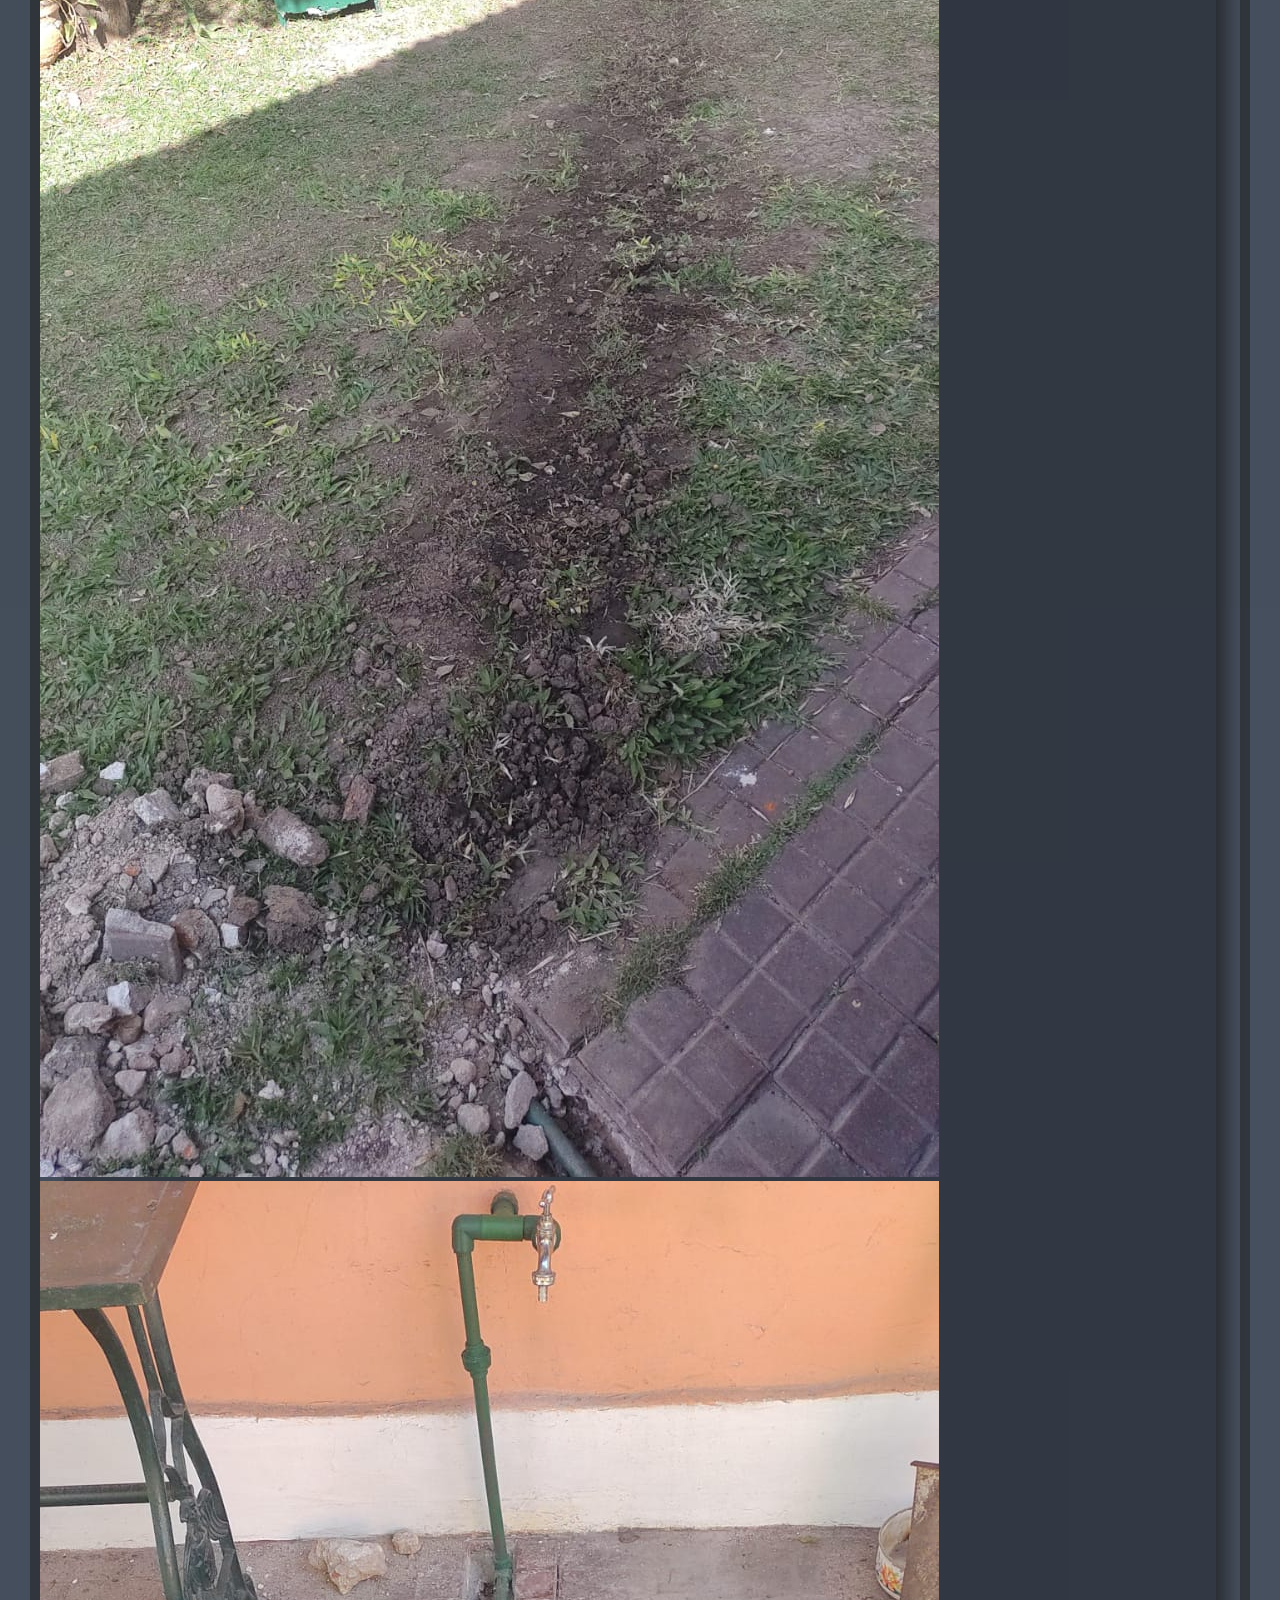
<file: photos.html>
<!DOCTYPE html>
<html lang="es">

<head>
  <meta charset="UTF-8">
  <meta name="viewport" content="width=device-width, initial-scale=1.0">
  <meta name="description"
    content="¿Estás buscando servicios de reparacion, plomería, instalaciones electricas o similares? Soy Fernando Nemer y hago todo eso en casas, oficinas o locales de manera eficiente y de condianza.">
  <title>Electricista, plomería, instalaciones y reparaciones | Fernando Nemer</title>
  <link rel="icon" href="./img/icons/icon.png">
  <link rel="stylesheet" href="./css/common.css">
  <link rel="stylesheet" href="./css/photos.css">
  <link href="https://cdn.jsdelivr.net/npm/bootstrap@5.2.1/dist/css/bootstrap.min.css" rel="stylesheet"
    integrity="sha384-iYQeCzEYFbKjA/T2uDLTpkwGzCiq6soy8tYaI1GyVh/UjpbCx/TYkiZhlZB6+fzT" crossorigin="anonymous">
  <script src="https://ajax.googleapis.com/ajax/libs/jquery/3.6.0/jquery.min.js" defer></script>
  <script src="https://cdn.jsdelivr.net/npm/bootstrap@4.6.2/dist/js/bootstrap.bundle.min.js"
    integrity="sha384-Fy6S3B9q64WdZWQUiU+q4/2Lc9npb8tCaSX9FK7E8HnRr0Jz8D6OP9dO5Vg3Q9ct" crossorigin="anonymous"
    defer></script>
</head>

<body>
  <header>
    <nav class="navbar">
      <img src="./img/logo.png" class="logo" alt="Main Logo">

      <ul>
        <li><a href="./index.html">Inicio</a></li>
        <li><a href="#">Fotos</a></li>
        <li><a href="./contact.html">Contacto</a></li>
      </ul>

    </nav>
  </header>

  <div class="main-container">
    <div>
      <h1>Fotos</h1>
    </div>

    <div class="photo-container">

      <h3>Aire Acondicionado</h3>
      <div class="carousel-container">
        <div id="carousel-1" class="carousel slide" data-ride="carousel" data-interval="false">
          <ol class="carousel-indicators">
            <li data-target="#carousel-1" data-slide-to="0" class="active"></li>
            <li data-target="#carousel-1" data-slide-to="1"></li>
            <li data-target="#carousel-1" data-slide-to="2"></li>
          </ol>
          <div class="carousel-inner">
            <div class="carousel-item active">
              <img class="d-block w-100" src="./img/services_img/aire-acondicionado1.jpeg" alt="Aire acondicionado">
            </div>
            <div class="carousel-item">
              <img class="d-block w-100" src="./img/services_img/aire-acondicionado2.jpeg" alt="Aire acondicionado">
            </div>
          </div>
          <a class="carousel-control-prev" href="#carousel-1" role="button" data-slide="prev">
            <span class="carousel-control-prev-icon" aria-hidden="true"></span>
            <span class="sr-only"></span>
          </a>
          <a class="carousel-control-next" href="#carousel-1" role="button" data-slide="next">
            <span class="carousel-control-next-icon" aria-hidden="true"></span>
            <span class="sr-only"></span>
          </a>
        </div>
      </div>

      <h3>Instalaciones electricas</h3>
      <div class="carousel-container">
        <div id="carousel-2" class="carousel slide" data-ride="carousel" data-interval="false">
          <ol class="carousel-indicators">
            <li data-target="#carousel-2" data-slide-to="0" class="active"></li>
            <li data-target="#carousel-2" data-slide-to="1"></li>
            <li data-target="#carousel-2" data-slide-to="2"></li>
          </ol>
          <div class="carousel-inner">
            <div class="carousel-item active">
              <img class="d-block w-100" src="./img/services_img/instalacion-electrica1.jpeg"
                alt="Instalación eléctrica">
            </div>
            <div class="carousel-item">
              <img class="d-block w-100" src="./img/services_img/instalacion-electrica2.jpeg"
                alt="Instalación eléctrica">
            </div>
            <div class="carousel-item">
              <img class="d-block w-100" src="./img/services_img/instalacion-electrica3.jpeg"
                alt="Instalación eléctrica">
            </div>
          </div>
          <a class="carousel-control-prev" href="#carousel-2" role="button" data-slide="prev">
            <span class="carousel-control-prev-icon" aria-hidden="true"></span>
            <span class="sr-only"></span>
          </a>
          <a class="carousel-control-next" href="#carousel-2" role="button" data-slide="next">
            <span class="carousel-control-next-icon" aria-hidden="true"></span>
            <span class="sr-only"></span>
          </a>
        </div>
      </div>

      <h3>Bajada de tanque</h3>
      <div class="carousel-container">
        <div id="carousel-3" class="carousel slide" data-ride="carousel" data-interval="false">
          <ol class="carousel-indicators">
            <li data-target="#carousel-3" data-slide-to="0" class="active"></li>
            <li data-target="#carousel-3" data-slide-to="1"></li>
            <li data-target="#carousel-3" data-slide-to="2"></li>
          </ol>
          <div class="carousel-inner">
            <div class="carousel-item active">
              <img class="d-block w-100" src="./img/services_img/bajada-de-tanque1.jpeg" alt="Bajada de tanque">
            </div>
            <div class="carousel-item">
              <img class="d-block w-100" src="./img/services_img/bajada-de-tanque2.jpeg" alt="Bajada de tanque">
            </div>
            <div class="carousel-item">
              <img class="d-block w-100" src="./img/services_img/bajada-de-tanque3.jpeg" alt="Bajada de tanque">
            </div>
            <div class="carousel-item">
              <img class="d-block w-100" src="./img/services_img/bajada-de-tanque4.jpeg" alt="Bajada de tanque">
            </div>
          </div>
          <a class="carousel-control-prev" href="#carousel-3" role="button" data-slide="prev">
            <span class="carousel-control-prev-icon" aria-hidden="true"></span>
            <span class="sr-only"></span>
          </a>
          <a class="carousel-control-next" href="#carousel-3" role="button" data-slide="next">
            <span class="carousel-control-next-icon" aria-hidden="true"></span>
            <span class="sr-only"></span>
          </a>
        </div>
      </div>

      <h3>Instalación de cisterna lambda</h3>
      <div class="carousel-container">
        <div id="carousel-4" class="carousel slide" data-ride="carousel" data-interval="false">
          <ol class="carousel-indicators">
            <li data-target="#carousel-4" data-slide-to="0" class="active"></li>
            <li data-target="#carousel-4" data-slide-to="1"></li>
            <li data-target="#carousel-4" data-slide-to="2"></li>
          </ol>
          <div class="carousel-inner">
            <div class="carousel-item active">
              <img class="d-block w-100" src="./img/services_img/cisterna-lambda1.jpeg" alt="Cisterna lambda">
            </div>
            <div class="carousel-item">
              <img class="d-block w-100" src="./img/services_img/cisterna-lambda2.jpeg" alt="Cisterna lambda">
            </div>
            <div class="carousel-item">
              <img class="d-block w-100" src="./img/services_img/cisterna-lambda3.jpeg" alt="Cisterna lambda">
            </div>
            <div class="carousel-item">
              <img class="d-block w-100" src="./img/services_img/cisterna-lambda4.jpeg" alt="Cisterna lambda">
            </div>
            <div class="carousel-item">
              <img class="d-block w-100" src="./img/services_img/cisterna-lambda5.jpeg" alt="Cisterna lambda">
            </div>
            <div class="carousel-item">
              <img class="d-block w-100" src="./img/services_img/cisterna-lambda6.jpeg" alt="Cisterna lambda">
            </div>
          </div>
          <a class="carousel-control-prev" href="#carousel-4" role="button" data-slide="prev">
            <span class="carousel-control-prev-icon" aria-hidden="true"></span>
            <span class="sr-only"></span>
          </a>
          <a class="carousel-control-next" href="#carousel-4" role="button" data-slide="next">
            <span class="carousel-control-next-icon" aria-hidden="true"></span>
            <span class="sr-only"></span>
          </a>
        </div>
      </div>

      <h3>Desagüe de consultorio odontológico</h3>
      <div class="carousel-container">
        <div id="carousel-5" class="carousel slide" data-ride="carousel" data-interval="false">
          <ol class="carousel-indicators">
            <li data-target="#carousel-5" data-slide-to="0" class="active"></li>
            <li data-target="#carousel-5" data-slide-to="1"></li>
            <li data-target="#carousel-5" data-slide-to="2"></li>
          </ol>
          <div class="carousel-inner">
            <div class="carousel-item active">
              <img class="d-block w-100" src="./img/services_img/desague-consultorio-odontologico1.jpeg"
                alt="Desagüe de consultorio odontológico">
            </div>
            <div class="carousel-item">
              <img class="d-block w-100" src="./img/services_img/desague-consultorio-odontologico2.jpeg"
                alt="Desagüe de consultorio odontológico">
            </div>
          </div>
          <a class="carousel-control-prev" href="#carousel-5" role="button" data-slide="prev">
            <span class="carousel-control-prev-icon" aria-hidden="true"></span>
            <span class="sr-only"></span>
          </a>
          <a class="carousel-control-next" href="#carousel-5" role="button" data-slide="next">
            <span class="carousel-control-next-icon" aria-hidden="true"></span>
            <span class="sr-only"></span>
          </a>
        </div>
      </div>

    </div>

  </div>

  </div>

  <a href="https://wa.me/5493416686105" target="_blank" class="whatsapp-bubble-button"><svg
      xmlns="http://www.w3.org/2000/svg" width="25" height="25" fill="currentColor"
      class="bi bi-whatsapp whatsapp-bubble-icon" viewBox="0 0 16 16">
      <path
        d="M13.601 2.326A7.854 7.854 0 0 0 7.994 0C3.627 0 .068 3.558.064 7.926c0 1.399.366 2.76 1.057 3.965L0 16l4.204-1.102a7.933 7.933 0 0 0 3.79.965h.004c4.368 0 7.926-3.558 7.93-7.93A7.898 7.898 0 0 0 13.6 2.326zM7.994 14.521a6.573 6.573 0 0 1-3.356-.92l-.24-.144-2.494.654.666-2.433-.156-.251a6.56 6.56 0 0 1-1.007-3.505c0-3.626 2.957-6.584 6.591-6.584a6.56 6.56 0 0 1 4.66 1.931 6.557 6.557 0 0 1 1.928 4.66c-.004 3.639-2.961 6.592-6.592 6.592zm3.615-4.934c-.197-.099-1.17-.578-1.353-.646-.182-.065-.315-.099-.445.099-.133.197-.513.646-.627.775-.114.133-.232.148-.43.05-.197-.1-.836-.308-1.592-.985-.59-.525-.985-1.175-1.103-1.372-.114-.198-.011-.304.088-.403.087-.088.197-.232.296-.346.1-.114.133-.198.198-.33.065-.134.034-.248-.015-.347-.05-.099-.445-1.076-.612-1.47-.16-.389-.323-.335-.445-.34-.114-.007-.247-.007-.38-.007a.729.729 0 0 0-.529.247c-.182.198-.691.677-.691 1.654 0 .977.71 1.916.81 2.049.098.133 1.394 2.132 3.383 2.992.47.205.84.326 1.129.418.475.152.904.129 1.246.08.38-.058 1.171-.48 1.338-.943.164-.464.164-.86.114-.943-.049-.084-.182-.133-.38-.232z" />
    </svg></a>

  <footer>
    <div class="social-media-container">
      <div class="social-media-item">
        <a href="./contact.html" class="social-media-link"><svg xmlns="http://www.w3.org/2000/svg" width="25"
            height="25" fill="currentColor" class="bi bi-envelope email-icon" viewBox="0 0 16 16">
            <path
              d="M0 4a2 2 0 0 1 2-2h12a2 2 0 0 1 2 2v8a2 2 0 0 1-2 2H2a2 2 0 0 1-2-2V4Zm2-1a1 1 0 0 0-1 1v.217l7 4.2 7-4.2V4a1 1 0 0 0-1-1H2Zm13 2.383-4.708 2.825L15 11.105V5.383Zm-.034 6.876-5.64-3.471L8 9.583l-1.326-.795-5.64 3.47A1 1 0 0 0 2 13h12a1 1 0 0 0 .966-.741ZM1 11.105l4.708-2.897L1 5.383v5.722Z" />
          </svg>Email</a>
      </div>
      <div class="social-media-item">
        <a href="https://wa.me/5493416686105" target="_blank" class="social-media-link"><svg
            xmlns="http://www.w3.org/2000/svg" width="25" height="25" fill="currentColor"
            class="bi bi-whatsapp whatsapp-icon" viewBox="0 0 16 16">
            <path
              d="M13.601 2.326A7.854 7.854 0 0 0 7.994 0C3.627 0 .068 3.558.064 7.926c0 1.399.366 2.76 1.057 3.965L0 16l4.204-1.102a7.933 7.933 0 0 0 3.79.965h.004c4.368 0 7.926-3.558 7.93-7.93A7.898 7.898 0 0 0 13.6 2.326zM7.994 14.521a6.573 6.573 0 0 1-3.356-.92l-.24-.144-2.494.654.666-2.433-.156-.251a6.56 6.56 0 0 1-1.007-3.505c0-3.626 2.957-6.584 6.591-6.584a6.56 6.56 0 0 1 4.66 1.931 6.557 6.557 0 0 1 1.928 4.66c-.004 3.639-2.961 6.592-6.592 6.592zm3.615-4.934c-.197-.099-1.17-.578-1.353-.646-.182-.065-.315-.099-.445.099-.133.197-.513.646-.627.775-.114.133-.232.148-.43.05-.197-.1-.836-.308-1.592-.985-.59-.525-.985-1.175-1.103-1.372-.114-.198-.011-.304.088-.403.087-.088.197-.232.296-.346.1-.114.133-.198.198-.33.065-.134.034-.248-.015-.347-.05-.099-.445-1.076-.612-1.47-.16-.389-.323-.335-.445-.34-.114-.007-.247-.007-.38-.007a.729.729 0 0 0-.529.247c-.182.198-.691.677-.691 1.654 0 .977.71 1.916.81 2.049.098.133 1.394 2.132 3.383 2.992.47.205.84.326 1.129.418.475.152.904.129 1.246.08.38-.058 1.171-.48 1.338-.943.164-.464.164-.86.114-.943-.049-.084-.182-.133-.38-.232z" />
          </svg>WhatsApp</a>
      </div>
      <div class="social-media-item">
        <a href="https://www.facebook.com/fnemer" target="_blank" class="social-media-link"><svg
            xmlns="http://www.w3.org/2000/svg" width="25" height="25" fill="currentColor"
            class="bi bi-facebook facebook-icon" viewBox="0 0 16 16">
            <path
              d="M16 8.049c0-4.446-3.582-8.05-8-8.05C3.58 0-.002 3.603-.002 8.05c0 4.017 2.926 7.347 6.75 7.951v-5.625h-2.03V8.05H6.75V6.275c0-2.017 1.195-3.131 3.022-3.131.876 0 1.791.157 1.791.157v1.98h-1.009c-.993 0-1.303.621-1.303 1.258v1.51h2.218l-.354 2.326H9.25V16c3.824-.604 6.75-3.934 6.75-7.951z" />
          </svg>Facebook</a>
      </div>
      <div class="social-media-item">
        <a href="https://www.instagram.com/nemerfernando" target="_blank" class="social-media-link">
          <svg xmlns="http://www.w3.org/2000/svg" width="25" height="25" fill="currentColor"
            class="bi bi-instagram instagram-icon" viewBox="0 0 16 16">
            <path
              d="M8 0C5.829 0 5.556.01 4.703.048 3.85.088 3.269.222 2.76.42a3.917 3.917 0 0 0-1.417.923A3.927 3.927 0 0 0 .42 2.76C.222 3.268.087 3.85.048 4.7.01 5.555 0 5.827 0 8.001c0 2.172.01 2.444.048 3.297.04.852.174 1.433.372 1.942.205.526.478.972.923 1.417.444.445.89.719 1.416.923.51.198 1.09.333 1.942.372C5.555 15.99 5.827 16 8 16s2.444-.01 3.298-.048c.851-.04 1.434-.174 1.943-.372a3.916 3.916 0 0 0 1.416-.923c.445-.445.718-.891.923-1.417.197-.509.332-1.09.372-1.942C15.99 10.445 16 10.173 16 8s-.01-2.445-.048-3.299c-.04-.851-.175-1.433-.372-1.941a3.926 3.926 0 0 0-.923-1.417A3.911 3.911 0 0 0 13.24.42c-.51-.198-1.092-.333-1.943-.372C10.443.01 10.172 0 7.998 0h.003zm-.717 1.442h.718c2.136 0 2.389.007 3.232.046.78.035 1.204.166 1.486.275.373.145.64.319.92.599.28.28.453.546.598.92.11.281.24.705.275 1.485.039.843.047 1.096.047 3.231s-.008 2.389-.047 3.232c-.035.78-.166 1.203-.275 1.485a2.47 2.47 0 0 1-.599.919c-.28.28-.546.453-.92.598-.28.11-.704.24-1.485.276-.843.038-1.096.047-3.232.047s-2.39-.009-3.233-.047c-.78-.036-1.203-.166-1.485-.276a2.478 2.478 0 0 1-.92-.598 2.48 2.48 0 0 1-.6-.92c-.109-.281-.24-.705-.275-1.485-.038-.843-.046-1.096-.046-3.233 0-2.136.008-2.388.046-3.231.036-.78.166-1.204.276-1.486.145-.373.319-.64.599-.92.28-.28.546-.453.92-.598.282-.11.705-.24 1.485-.276.738-.034 1.024-.044 2.515-.045v.002zm4.988 1.328a.96.96 0 1 0 0 1.92.96.96 0 0 0 0-1.92zm-4.27 1.122a4.109 4.109 0 1 0 0 8.217 4.109 4.109 0 0 0 0-8.217zm0 1.441a2.667 2.667 0 1 1 0 5.334 2.667 2.667 0 0 1 0-5.334z" />
          </svg>Instagram</a>
      </div>
    </div>
  </footer>

</body>

</html>
</file>
<file: css/common.css>
/* General */
* {
    margin: 0;
    padding: 0;
}

body {
    margin: 0;
    background-image: url("../img/background-image.jpg");
    background-size: cover;
    background-position: center;
    background-repeat: no-repeat;
    display: flex;
    flex-direction: column;
    min-height: 100vh;
}

/* Nav */
header {
    position: sticky;
    top: 0;
    z-index: 1;
    width: 100%;
    height: 15%;
    background-image: linear-gradient(#e29b15, #FFEB00);
    border-bottom-right-radius: 30px;
    border-bottom-left-radius: 30px;
    box-shadow: 0px 5px 30px rgba(26, 26, 26, 0.808);
}

.navbar {
    width: 80%;
    margin: auto;
    padding: 35px 0;
    display: flex;
    align-items: center;
    justify-content: space-between;
}

.logo {
    width: 300px;
}

.navbar ul li {
    list-style: none;
    display: inline-block;
    margin: 0 20px;
    padding-top: 10px;
    position: relative;
}

.navbar ul li a {
    text-decoration: none;
    color: white;
    font-family: Impact, "sans-serif";
    font-size: 30px;
}

.navbar ul li::before {
    content: "";
    height: 3px;
    width: 0%;
    background: rgb(221, 56, 56);
    position: absolute;
    left: 0;
    bottom: -12px;
    transition: 0.4s ease-out;
}

.navbar ul li:hover::before {
    width: 100%;
}

/* Main content */
.main-container {
    display: flex;
    flex-direction: column;
    background-color: rgba(0, 0, 0, 0.281);
    box-shadow: 10px 5px 20px rgba(29, 29, 29, 0.733);
    border-radius: 20px;
    margin: 5%;
    padding: 25px;
}

h1,
p,
ul {
    color: white;
    margin-bottom: 15px;
}

h1 {
    border-bottom: 1px solid white;
}

li {
    margin-left: 15px;
}

div.carousel-item > img {
    height: auto;
    width: auto;
}

.carousel-container {
    margin: 2%;
    align-self: center;
    border: 10px solid rgba(29, 29, 29, 0.493);
    border-radius: 10px
}

.carousel-caption {
    background-color: rgba(29, 29, 29, 0.24);
    border-radius: 20px;
}

/* WhatsApp Bubble */
.whatsapp-bubble-button {
    position: fixed;
    width: 55px;
    height: 55px;
    bottom: 15px;
    right: 15px;
    background: #0df053;
    color: white;
    border-radius: 50px;
    text-align: center;
    font-size: 30px;
    box-shadow: 0px 1px 10px rgba(0, 0, 0, 0.3);
    z-index: 1;
}

.whatsapp-bubble-button:hover {
    text-decoration: none;
    color: #0df053;
    background: white;
}

/* Footer */
footer {
    display: flex;
    flex-direction: column;
    background-image: linear-gradient(#FFEB00, #e29b15);
    padding: 50px 0;
    text-align: center;
    align-items: center;
    margin-top: auto;
}

.social-media-container {
    display: flex;
    flex-direction: column;
    align-items: flex-start;
}

.instagram-icon,
.facebook-icon,
.email-icon,
.whatsapp-icon,
.social-media-link {
    color: white;
    margin: 5px;
    text-decoration: none;
}

.social-media-item {
    display: flex;
}

.social-media-item:hover {
    background-color: #e29a15cb;
    border-radius: 10px;
}

.social-media-link:hover {
    color: white;
    text-decoration: none;
}

@media only screen and (max-width: 650px) {
    .navbar {
        flex-direction: column;
    }

    .navbar ul li a {
        font-size: 25px;
    }

    .logo {
        width: 250px;
    }
}

@media only screen and (max-width: 460px) {
    .navbar ul li a {
        font-size: 15px;
    }

    .logo {
        width: 180px;
    }
}

@media only screen and (max-width: 355px) {
    .navbar ul li a {
        font-size: 13px;
    }

    .logo {
        width: 150px;
    }
}
</file>
<file: css/photos.css>
.photo-container {
    display: flex;
    flex-direction: column;
    margin: 2%;
}

.photo-container>img {
    max-width: 100%;
    height: auto;
    margin: 15px;
    border: 10px solid rgba(29, 29, 29, 0.493);
    border-radius: 10px
}

.photo-container>h3 {
    color: white;
    border-bottom: 1px solid white;
    margin: 15px;
}
</file>
